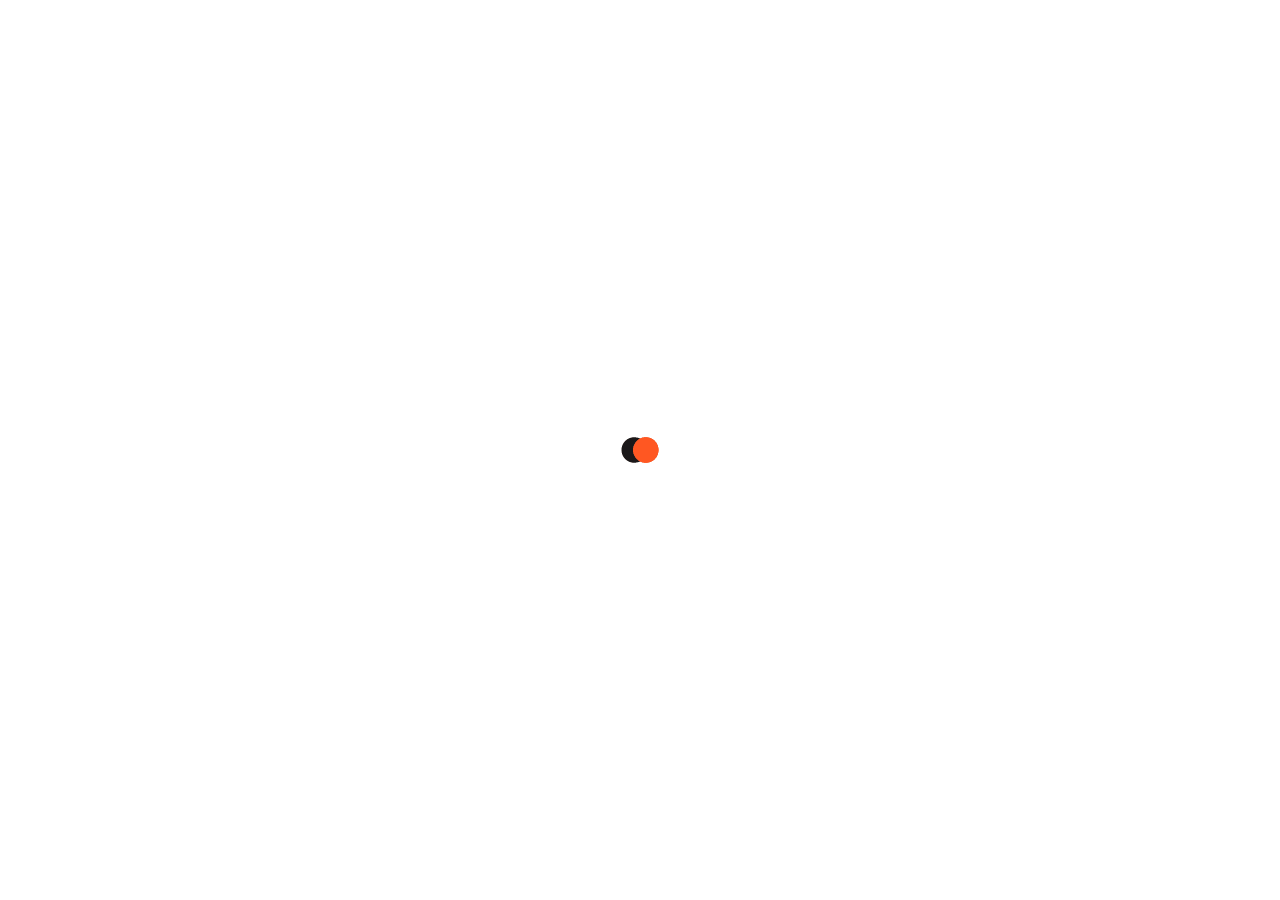
<file: index.html>
<!doctype html>
<html lang="zxx">
    
<!-- Mirrored from kiswa.net/themes/star-restaurant/orange-restaurant/menu-list.html by HTTrack Website Copier/3.x [XR&CO'2014], Tue, 02 Apr 2019 02:27:31 GMT -->
<head>
        <title>Menu List</title>
        <meta charset="utf-8">
        <meta name="viewport" content="width=device-width,initial-scale=1">
        <link rel="icon" href="images/favicon.png" type="image/x-icon">
        
        <!-- Google Fonts -->	
        <link href="https://fonts.googleapis.com/css?family=Open+Sans:400,300italic,800italic,800,700italic,700,600italic,600,400italic,300%7CRoboto+Condensed:400,400i,700,700i%7CGreat+Vibes" rel="stylesheet"> 
        
        <!-- Bootstrap Stylesheet -->	
        <link rel="stylesheet" href="css/bootstrap.min.css">
        
        <!-- Font Awesome Stylesheet -->
        <link rel="stylesheet" href="css/fontawesome-all.min.css">
            
        <!-- Custom Stylesheets -->	
        <link rel="stylesheet" href="css/style.css">
        <link rel="stylesheet" href="css/orange.css">
        
    </head>
	
    <body class="page-body">
    	
        <!--====== LOADER =====-->
        <div class="loader"></div>
        <div class="" id="loader"></div>
        
        
        
        <!--============ SIDE-NAV =============-->
        <div class="sidenav-content">
            <div id="mySidenav" class="sidenav">
                <div id="web-name">
                    <h2><span><i class="far fa-star"></i></span> <br/> <span>Salti .</span>deli</h2>             	
                    <ul class="main-menu-social list-inline list-unstyled text-center">
                        <li class="list-inline-item"><a href="#"><span><i class="fab fa-facebook-f"></i></span></a></li>
                        <li class="list-inline-item"><a href="#"><span><i class="fab fa-pinterest"></i></span></a></li>
                        <li class="list-inline-item"><a href="#"><span><i class="fab fa-dribbble"></i></span></a></li>
                        <li class="list-inline-item"><a href="#"><span><i class="fab fa-google-plus-g"></i></span></a></li>
                    </ul>  
                </div><!-- end web-name -->

                <div id="main-menu">
                    <div class="sidenav-closebtn">
                        <button class="btn btn-default" id="sidenav-close">&times;</button>
                    </div><!-- end sidenav-closebtn -->
                    
                    <div class="list-group">
                        <a href="#homepage-links" class="list-group-item" data-toggle="collapse"><span><i class="fa fa-home sidebar-icon"></i></span>Homepages<span><i class="fa fa-caret-down arrow"></i></span></a>
                        <div class="collapse sub-menu" id="homepage-links" data-parent="#main-menu">
                            <a href="restaurant.html" class="list-group-item">Restaurant</a>
                            <a href="pizza.html" class="list-group-item">Pizza</a>
                            <a href="bakery.html" class="list-group-item">Bakery</a>
                            <a href="coffee.html" class="list-group-item">Coffee</a>
                            <a href="fast-food.html" class="list-group-item">Fast Food</a>
                            <a href="ice-parlour.html" class="list-group-item">Ice Parlour</a>
                        </div><!-- end sub-menu -->
                        
                        <a href="#menu-links" class="list-group-item active" data-toggle="collapse"><span><i class="fa fa-utensils sidebar-icon"></i></span>Menu<span><i class="fa fa-caret-down arrow"></i></span></a>
                        <div class="collapse sub-menu" id="menu-links" data-parent="#main-menu">
                            <a href="menu-grid.html" class="list-group-item">Menu Grid</a>
                            <a href="#" class="list-group-item active">Menu List</a>
                            <a href="menu-detail.html" class="list-group-item">Menu Detail</a>
                        </div><!-- end sub-menu -->
                        
                        <a href="#chef-links" class="list-group-item" data-toggle="collapse"><span><i class="fa fa-users sidebar-icon"></i></span>Resturants<span><i class="fa fa-caret-down arrow"></i></span></a>
                        <div class="collapse sub-menu" id="chef-links" data-parent="#main-menu">
                            <a href="chef-1.html" class="list-group-item">Chef 1</a>
                            <a href="chef-2.html" class="list-group-item">Chef 2</a>
                        </div><!-- end sub-menu -->
                        
                        <a href="reservation.html" class="list-group-item"><span><i class="fa fa-pencil-alt sidebar-icon"></i></span>Reservation</a>
                        
                        
                        
                    </div><!-- end list-group -->
                </div><!-- end main-menu -->
            </div><!-- end mySidenav -->
        </div><!-- end sidenav-content -->

        
        <!--============ SIDE-NAV-2 =============-->
        <!-- end sidenav-content -->

        
        <!--=============== FULLSCR-NAV ==============
        <div id="fullscr-nav" class="fullscr-navigation">
            <button id="fullscr-close"><span><i class="fa fa-times"></i></span></button>
            <ul class="list-unstyled">
                <li><a href="restaurant.html"><span><i class="fullscr-nav-icon fas fa-home"></i></span>Home</a><span class="border-shape"></span></li>
                <li><a href="about-1.html"><span><i class="fullscr-nav-icon fas fa-info"></i></span>About</a><span class="border-shape"></span></li>
                <li><a href="menu-grid.html"><span><i class="fullscr-nav-icon fas fa-list-ul"></i></span>Menu</a><span class="border-shape"></span></li>
                <li><a href="gallery-2-columns.html"><span><i class="fullscr-nav-icon far fa-images"></i></span>Gallery</a><span class="border-shape"></span></li>
                <li><a href="reservation.html"><span><i class="fullscr-nav-icon far fa-edit"></i></span>Reservation</a></li>
                <li><a href="testimonials-1.html"><span><i class="fullscr-nav-icon fas fa-user"></i></span>Testimonial</a></li>
                <li><a href="contact-1.html"><span><i class="fullscr-nav-icon fas fa-phone"></i></span>Contact Us</a></li>
                <li><a href="login-1.html"><span><i class="fullscr-nav-icon fas fa-lock"></i></span>Login</a></li>
            </ul>
        </div> end fullscr-nav -->
            
            
        <!--================ SHOPPING-CART ==============-->
        <div id="shopping-cart-sidebar" class="shc-sidebar">
            <ul class="list-unstyled cart-list">
            <!--
                <li>
                    <div class="cart-item">
                        <div class="item-text dish-list-text">
                            <h4><a href="#">Breakfast-3</a></h4>
                            <p>Lorem ipsum,dolor</p>
                            <h5>Qty: <input type="number" class="form-control" min="1" value="1"> x $<span>45</span></h5>
                        </div>

                        <div class="item-img">
                            <a href="#"><img src="images/dish-breakfast-3.png" class="img-fluid" alt="cart-item-img" /></a>
                        </div>
                        
                        <h4 class="total">Total: <span>$<span>45</span></span></h4>
                        
                        <div class="item-close">
                            <button class="btn"><span><i class="fa fa-times-circle"></i></span>m</button>
                        </div>
                    </div>
                </li>
                -->
            </ul>
            
            <div class="cart-info text-right">
                <h4 class="no_cart">Item(s) : <span>0</span></h4>
                <h4 class="cart_total_price">Total Price: $<span>00.00</span></h4>
                <!--
                <a href="shopping-cart.html" class="btn btn-black">View Cart</a>-->
                <a href="checkout.html" class="btn btn-orange">Checkout</a>
            </div><!-- end cart-info -->
        </div><!-- shopping-cart-sidebar -->
            
        
        <!--============== USER-PROFILE-SIDEBAR =============-->
        <div id="user-profile-sidebar" class="user-prf-sidebar">
        	<div class="user-prf-sidebar-img text-center" style="background:url('./images/usr-prf-back-restaurant.jpg');
	background-size:cover;">
    			<div class="overlay">
                    <img src="./images/user-profile.jpg" class="img-fluid rounded-circle" alt="user-profile" />
                    <h3>-- James Anderson --</h3>
                </div><!-- end overlay -->
        	</div><!-- end user-prf-sidebar-img -->
            
            <div class="user-prf-sidebar-links">
            	<ul class="list-unstyled">
                	<li><a href="user-profile.html"><span><i class="fa fa-user"></i></span>My Profile</a></li>
                    <li><a href="edit-profile.html"><span><i class="fa fa-pencil-alt"></i></span>Edit Profile</a></li>
                    <li><a href="forget-password-1.html"><span><i class="fa fa-question"></i></span>Forget Password</a></li>
                    <li><a href="reset-password.html"><span><i class="fa fa-sync"></i></span>Reset Password</a></li>
                    <li><a href="#"><span><i class="fa fa-sign-out-alt"></i></span>Sign Out</a></li>
                </ul>
            </div><!-- end user-prf-sidebar-links -->
        </div><!-- end user-profile-sidebar -->
        
        
        <div class="canvas">
            
            <div class="overlay-black"></div>
            
            <!--========= HEADER =========-->
            <div class="header">
                <div class="fixed-header">
                    <div class="container-fluid">
                        <div class="header-logo">
                            <a href="#"><h4><span><i class="far fa-star"></i>Res</span>taurant</h4></a>
                        </div><!-- end header-logo -->
                        
                        <div class="header-links">
                            <ul class="list-unstyled list-inline">
                            	
                                <li class="list-inline-item shopping-cart"><a href="javascript:void(0)" id="shc-side-open"><span><i class="fa fa-shopping-cart"></i></span><span class="cart-badge">0</span></a></li>
                                <li class="list-inline-item user-link"><a href="javascript:void(0)" id="usr-side-open"><span><i class="fa fa-user"></i></span></a></li>
                                <li class="list-inline-item"><a href="javascript:void(0)" id="sidenav-open"><span><i class="fa fa-bars"></i></span></a></li>
                            </ul>
                        </div><!-- end header-links -->
                    </div><!-- end container-fluid -->
                </div><!-- end fixed-header -->
            </div><!-- end header -->
        
            
            <!--========= PAGE-COVER =========-->
            <div class="page-cover">
                <div class="container-fluid">
                    <h3><span class="cover-left-icon float-left"><i class="fa fa-list-ul"></i></span>Menu List<span class="cover-right-icon float-right"><i class="fa fa-list-ul"></i></span></h3>
                </div><!-- end container-fluid -->
            </div><!-- end page-cover -->
            
         
            <!--=================== PAGE-WRAPPER ================-->
            <section class="page-wrapper innerpage-section-padding">
                
                <div id="menu-page" class="menu-list">
                    <!--
                        <div style="position: fixed;left: 0px;top: 0px;width: 100%;height: 100%;z-index: 9999;background-color: brown;">
                            <h2 sty>Loading....</h2>
                        </div>
                    -->
                    <div class="container-fluid text-center menu">
                        <div class="innerpage-heading">
                            <h3>Delicious Menu</h3>
                        </div><!-- end innerpage-heading -->
                        
                        <ul class="nav nav-tabs justify-content-center">
                            <li class="nav-item"><a class="nav-link active" href="#main-dishes" data-toggle="tab">Main</a></li>
                            <li class="nav-item"><a class="nav-link" href="#lunch-dishes" data-toggle="tab">Side</a></li>
                            <li class="nav-item"><a class="nav-link" href="#dinner-dishes" data-toggle="tab">Other</a></li>
                        </ul>
                        
                        <div class="tab-content">
                                        
                            <div id="main-dishes" class="tab-pane active">
                                <ul class="list-unstyled">
                                    <!--
                                    <li>
                                        <div class="dish-list">
                                            <a href="menu-detail.html"><img src="images/dish-breakfast-1.png" class="img-fluid" alt="dish-menu" /></a>
                                            <div class="dish-list-text">
                                                <h4><a href="menu-detail.html">Breakfast-1</a></h4>
                                                <h5>$<span>45</span></h5>
                                                <p>Lorem ipsum, Dolor</p>
                                                <button class="btn">Add to cart<span><i class="fa fa-shopping-cart"></i></span></button>
                                            </div>
                                        </div>
                                    </li>
                                    -->
                                </ul>
                            </div><!-- end breakfast-dishes -->
                            
                            <div id="lunch-dishes" class="tab-pane fade">
                                <ul class="list-unstyled">
                                    <!--
                                    <li>
                                        <div class="dish-list">
                                            <a href="menu-detail.html"><img src="images/dish-lunch-1.png" class="img-fluid" alt="dish-menu" /></a>
                                            <div class="dish-list-text">
                                                <h4><a href="menu-detail.html">Lunch-1</a></h4>
                                                <h5>$<span>45</span></h5>
                                                <p>Lorem ipsum, Dolor</p>
                                                <button class="btn">Add to cart<span><i class="fa fa-shopping-cart"></i></span></button>
                                            </div>
                                        </div>
                                    </li>-->
                                    
                                </ul>
                            </div><!-- end lunch-dishes -->
                            
                            <div id="dinner-dishes" class="tab-pane fade">
                                <ul class="list-unstyled">
                                    <!--
                                    <li>
                                        <div class="dish-list">
                                            <a href="menu-detail.html"><img src="images/dish-dinner-1.png" class="img-fluid" alt="dish-menu" /></a>
                                            <div class="dish-list-text">
                                                <h4><a href="menu-detail.html">Dinner-1</a></h4>
                                                <h5>$<span>45</span></h5>
                                                <p>Lorem ipsum, Dolor</p>
                                                <button class="btn">Add to cart<span><i class="fa fa-shopping-cart"></i></span></button>
                                            </div>
                                        </div>
                                    </li>-->
                                    
                                </ul>
                            </div><!-- end dinner-dishes -->
                            
                        </div><!-- end tab-content -->
                    </div><!-- end container-fluid -->
                </div><!-- end menu-page -->
            </section><!-- end page-wrapper -->
            
            
            <!--=============== FOOTER ===============-->
            <!-- end footer -->
            
        </div><!-- end canvas -->
        
          
   		<!-- Page Scripts Starts -->
           <script src="js/jquery.min.js"></script>
           <script src="js/popper.min.js"></script>
           <script src="js/bootstrap.min.js"></script>
           <script src="js/custom-navigation.js"></script>
        <!-- Page Scripts Ends -->


        <!-- custom script -->
        <script type="text/javascript">
            //$('.dish-list-text > .btn').click(function() {
            //    var num = $('.cart-badge').text();
            //    $('.cart-badge').text(parseInt(num)+1);

            //    console.log($( event.target ).closest( "p" ));
            //});
            function cart_str(m_id, name, desc, price, img, id){

                cart = "<li>";
                cart += "<div class='cart-item'>";
                cart +=   "<div class='item-text dish-list-text'>";
                cart +=       "<h4><a href='#''>"+name+"</a></h4>";
                cart +=       "<p>"+desc+"</p>";
                cart +=       "<h5>Qty: <input type='number' class='form-control' min='1' value='1'> x "+parseInt(price)+"</h5>";
                cart +=    "</div><!-- end item-text -->:";

                cart +=   "<div class='item-img'>";
                cart +=       "<a href='#''><img src='"+img+"' class='img-fluid' alt='cart-item-img' id='hhhhh' /></a>";
                cart +=    "</div><!-- end item-img -->";
                        
                cart +=    "<h4 class='total'>Total: <span>"+price+"</span></h4>";
                        
                cart +=   "<div class='item-close cccaaass'><button class='btn' onclick='remove_cart(event, "+m_id+" , "+price+", \""+name+"\", "+id+")'><span><i class='fa fa-times-circle' id='opop'></i></span></button></div>";
                cart +="</div><!-- end cart-item -->";
                cart +="</li>";


                if(name.length>0 & id != NaN){
                    $('#shopping-cart-sidebar > ul').append(cart)

                    var num = $('.cart-badge').text();
                    $('.cart-badge').text(parseInt(num)+1);
                    $('.no_cart > span').text(parseInt($('.no_cart > span').text())+1);
                    $('.cart_total_price > span').text(parseInt($('.cart_total_price > span').text())+parseInt(price));
                    console.log(m_id, name, price, "1");
                    saveCart_LS(m_id, name, price, "1");
                }
                
            }
            

            function remove_cart(event,m_id, price, name, id){
                $( event.target ).parent().parent().parent().parent().parent().remove();
                var num = $('.cart-badge').text();
                $('.cart-badge').text(parseInt(num)-1);
                $('.no_cart > span').text(parseInt($('.no_cart > span').text())-1);
                $('.cart_total_price > span').text(parseInt($('.cart_total_price > span').text())-parseInt(price));
                console.log(m_id+"_"+id);
                if(id == NaN){
                    console.log("is NaN");
                }
                removeCart_LS(m_id+"_"+id);
            }
        </script>
        <!-- end of custom script -->

        <script type="text/javascript">

            function load(id, img_url, name, price, category){
                str = "<li>";
                    str += "<div class='dish-list'>";
                    str +=     "<a href='#'><img src='https://intijarestaurant.herokuapp.com"+img_url+"/' class='img-fluid' alt='dish-menu' /></a>";
                    str +=     "<div class='dish-list-text'>";
                    str +=     "<h4><a href='#'>"+name+"</a></h4>";
                    str +=     "<h5>$<span>"+price+"</span></h5>";
                    str +=     "<p>Meal id:<span>"+id+"</span></p>";
                    str +=     "<button class='btn'>Add to cart<span><i class='fa fa-shopping-cart'></i></span></button>";
                    str +=     "</div><!-- end dish-list-text -->";
                    str +=     "</div><!-- end dish-list -->";
                    str +=     "</li>";

                    if(category==1){
                        $('#main-dishes > .list-unstyled').append(str)
                    }else if(category==2){
                        $('#lunch-dishes > .list-unstyled').append(str)
                    }else if(category==3){
                        $('#dinner-dishes > .list-unstyled').append(str)
                    }
            }
            
            function saveCart_LS(id, title, price, quantity){
                if(localStorage.counter){
                    //localStorage.counter = 0;
                    localStorage.counter = Number(localStorage.counter)+1;
                    cart_arr = localStorage.cart.split(",");
                    cart_id = localStorage.cart_id.split(",");
                }else{
                    cart_arr = [];
                    cart_id = [];
                    localStorage.counter = 1;
                    localStorage.cart = ""
                    localStorage.cart_id = ""
                }
                str = localStorage.counter+"#"+title+"#"+price+"#"+quantity.split("#");
                //localStorage.cart = id+"#"+title+"#"+price+"#"+quantity;
                cart_arr.push(str);
                localStorage.cart = cart_arr.join(",");

                cart_id.push(id+"_"+localStorage.counter);
                localStorage.cart_id = cart_id.join(",");
            }
            function removeCart_LS(id){
                //localStorage.removeItem(""+id+"");
                cart_id = localStorage.cart_id.split(",");
                console.log(id);
                console.log(999);
                for (i = 0; i < cart_id.length; i++) {
                    if(cart_id[i]==id){
                        cart_id.splice(i,1);
                        console.log(cart_id);
                    }
                } 
                localStorage.cart_id=cart_id.join(",")
                console.log(cart_id.join(","));
            }
            function showCart_LS(id){
                cart_arr = localStorage.split(",");
            }
        </script>

<script>
        $( document ).ready(function() {
            console.log( "ready!" );
            //setup storage
            if(localStorage.counter){

            }else{
                localStorage.counter = 1;
                localStorage.cart = ""
                localStorage.cart_id = ""
            }

            //get data
        //$.getJSON("https://intijarestaurant.herokuapp.com/restaurant/")
        //$('.loader').css('display', 'block')
        $("#loader").addClass("loader");
        $.getJSON("https://intijarestaurant.herokuapp.com/restaurant/")
                .done(function(result) {
                for (const element in result.meal) {
                    obj = result.meal[element];
                    //console.log(obj.name+" "+obj.img+" "+obj.category+" "+obj.price);
                    id = obj.id
                    name = obj.name;
                    img_url = obj.img;
                    category = obj.category;
                    price = obj.price;
                    load(id, img_url, name, price, category);
                    $('.loader').css('display', 'none')
                }
                $( '.dish-list-text > .btn' ).on( "click", function( event ) {
                    id = $( event.target ).parent().find('p span').text();
                    counter = Number(localStorage.counter)+1;
                    if(counter==NaN){
                        console.log("is NaN +++++++++++++++++++++++++++++++**********");
                    }
                    if(id != NaN){
                        name = $( event.target ).parent().find('h4').text();
                        price = $( event.target ).parent().find('h5 span').text();
                        desc = $( event.target ).parent().find('p').text();
                        img = $( event.target ).parent().parent().find('a img').attr("src");
                        console.log(name, desc, price, img);
                        counter = Number(localStorage.counter)+1;
                        cart_str(id, name, desc, price, img, counter)
                    }else{
                        console.log("is NaN cart");
                    }
                
                });
            });
        });

       
    </script>
    
    </body>

<!-- Mirrored from kiswa.net/themes/star-restaurant/orange-restaurant/menu-list.html by HTTrack Website Copier/3.x [XR&CO'2014], Tue, 02 Apr 2019 02:27:31 GMT -->
</html>
</file>
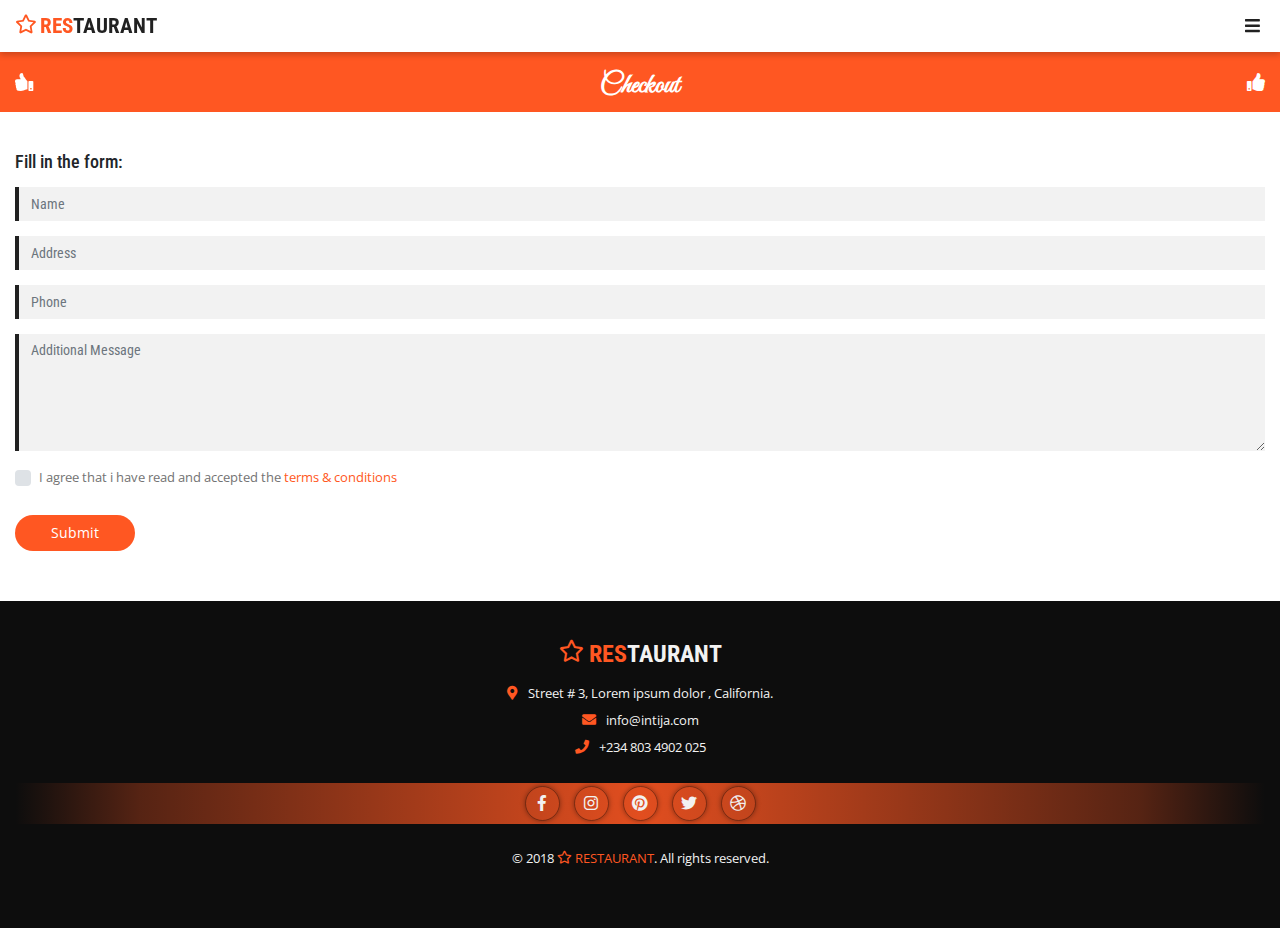
<file: checkout.html>
<!doctype html>
<html lang="zxx">
    
<!-- Mirrored from kiswa.net/themes/star-restaurant/orange-restaurant/checkout.html by HTTrack Website Copier/3.x [XR&CO'2014], Tue, 02 Apr 2019 02:28:43 GMT -->
<head>
        <title>Checkout</title>
        <meta charset="utf-8">
        <meta name="viewport" content="width=device-width,initial-scale=1">
        <link rel="icon" href="images/favicon.png" type="image/x-icon">
        
        <!-- Google Fonts -->	
        <link href="https://fonts.googleapis.com/css?family=Open+Sans:400,300italic,800italic,800,700italic,700,600italic,600,400italic,300%7CRoboto+Condensed:400,400i,700,700i%7CGreat+Vibes" rel="stylesheet"> 
        
        <!-- Bootstrap Stylesheet -->	
        <link rel="stylesheet" href="css/bootstrap.min.css">
        
        <!-- Font Awesome Stylesheet -->
        <link rel="stylesheet" href="css/fontawesome-all.min.css">
            
        <!-- Custom Stylesheets -->	
        <link rel="stylesheet" href="css/style.css">
        <link rel="stylesheet" href="css/orange.css">
        
        <!--Date-Picker Stylesheet-->
        <link rel="stylesheet" href="css/datepicker.css">
    </head>
	
    <body class="page-body">
    	
        <!--====== LOADER =====-->
        <div class="loader"></div>
        
        
        <!--============ SIDE-NAV =============-->
        <div class="sidenav-content">
            <div id="mySidenav" class="sidenav">
                <div id="web-name">
                    <h2><span><i class="far fa-star"></i></span> <br/> <span>Res</span>taurant</h2>             	
                    <ul class="main-menu-social list-inline list-unstyled text-center">
                        <li class="list-inline-item"><a href="#"><span><i class="fab fa-facebook-f"></i></span></a></li>
                        <li class="list-inline-item"><a href="#"><span><i class="fab fa-pinterest"></i></span></a></li>
                        <li class="list-inline-item"><a href="#"><span><i class="fab fa-dribbble"></i></span></a></li>
                        <li class="list-inline-item"><a href="#"><span><i class="fab fa-google-plus-g"></i></span></a></li>
                    </ul>  
                </div><!-- end web-name -->

                <div id="main-menu">
                    <div class="sidenav-closebtn">
                        <button class="btn btn-default" id="sidenav-close">&times;</button>
                    </div><!-- end sidenav-closebtn -->
                    
                    <div class="list-group">
                        <a href="#homepage-links" class="list-group-item" data-toggle="collapse"><span><i class="fa fa-home sidebar-icon"></i></span>Homepages<span><i class="fa fa-caret-down arrow"></i></span></a>
                        <div class="collapse sub-menu" id="homepage-links" data-parent="#main-menu">
                            <a href="#" class="list-group-item">Restaurant</a>
                            <a href="#" class="list-group-item">Pizza</a>
                            <a href="#" class="list-group-item">Bakery</a>
                            <a href="#" class="list-group-item">Coffee</a>
                            <a href="#" class="list-group-item">Fast Food</a>
                            <a href="#" class="list-group-item">Ice Parlour</a>
                        </div><!-- end sub-menu -->
                        
                        <a href="#menu-links" class="list-group-item" data-toggle="collapse"><span><i class="fa fa-utensils sidebar-icon"></i></span>Menu<span><i class="fa fa-caret-down arrow"></i></span></a>
                        <div class="collapse sub-menu" id="menu-links" data-parent="#main-menu">
                            <a href="#" class="list-group-item">Menu Grid</a>
                            <a href="#" class="list-group-item">Menu List</a>
                            <a href="#" class="list-group-item">Menu Detail</a>
                        </div><!-- end sub-menu -->
                        
                        <a href="#chef-links" class="list-group-item" data-toggle="collapse"><span><i class="fa fa-users sidebar-icon"></i></span>Chef<span><i class="fa fa-caret-down arrow"></i></span></a>
                        <div class="collapse sub-menu" id="chef-links" data-parent="#main-menu">
                            <a href="#" class="list-group-item">Chef 1</a>
                            <a href="#" class="list-group-item">Chef 2</a>
                        </div><!-- end sub-menu -->
                        
                        <a href="#" class="list-group-item"><span><i class="fa fa-pencil-alt sidebar-icon"></i></span>Reservation</a>
                        
                        <a href="#gallery-links" class="list-group-item" data-toggle="collapse"><span><i class="fa fa-images sidebar-icon"></i></span>Gallery<span><i class="fa fa-caret-down arrow"></i></span></a>
                        <div class="collapse sub-menu" id="gallery-links" data-parent="#main-menu">
                            <a href="#" class="list-group-item">Gallery 1-Column</a>
                            <a href="#" class="list-group-item">Gallery 2-Columns</a>
                            <a href="#" class="list-group-item">Gallery Masonry</a>
                        </div><!-- end sub-menu -->
                        
                        <a href="#user-links" class="list-group-item" data-toggle="collapse"><span><i class="fa fa-user sidebar-icon"></i></span>User<span><i class="fa fa-caret-down arrow"></i></span></a>
                        <div class="collapse sub-menu" id="user-links" data-parent="#main-menu">
                            <a href="#" class="list-group-item">User Profile</a>
                            <a href="#" class="list-group-item">Edit Profile</a>
                            <a href="#" class="list-group-item">Reset Password</a>
                        </div><!-- end sub-menu -->
                        
                        <a href="#shop-links" class="list-group-item active" data-toggle="collapse"><span><i class="fa fa-shopping-cart sidebar-icon"></i></span>Shop<span><i class="fa fa-caret-down arrow"></i></span></a>
                        <div class="collapse sub-menu" id="shop-links" data-parent="#main-menu">
                            <a href="#" class="list-group-item">Shopping Cart</a>
                            <a href="#" class="list-group-item active">Checkout</a>
                            <a href="#" class="list-group-item">Order History</a>
                        </div><!-- end sub-menu -->
                        
                        <a href="#features-links" class="list-group-item" data-toggle="collapse"><span><i class="fa fa-puzzle-piece sidebar-icon"></i></span>Features<span><i class="fa fa-caret-down arrow"></i></span></a>
                        <div class="collapse sub-menu mega-sub-menu" id="features-links" data-parent="#main-menu">
                            <a href="#header-style-links" class="list-group-item" data-toggle="collapse">Header<span><i class="fa fa-caret-down arrow"></i></span></a>
                            <div class="collapse sub-menu mega-sub-menu-links" id="header-style-links">
                            	<a href="#" class="list-group-item">Header 1</a>
                                <a href="#" class="list-group-item">Header 2</a>
                                <a href="#" class="list-group-item">Header 3</a>
                            </div>
                            <a href="#page-title-style-links" class="list-group-item" data-toggle="collapse">Page Title<span><i class="fa fa-caret-down arrow"></i></span></a>
                            <div class="collapse sub-menu mega-sub-menu-links" id="page-title-style-links">
                            	<a href="#" class="list-group-item">Page Cover 1</a>
                                <a href="#" class="list-group-item">Page Cover 2</a>
                                <a href="#" class="list-group-item">Page Cover 3</a>
                                <a href="#" class="list-group-item">Page Cover 4</a>
                                <a href="#" class="list-group-item">Page Cover 5</a>
                            </div>
                            <a href="#footer-style-links" class="list-group-item" data-toggle="collapse">Footer<span><i class="fa fa-caret-down arrow"></i></span></a>
                            <div class="collapse sub-menu mega-sub-menu-links" id="footer-style-links">
                            	<a href="#" class="list-group-item">Footer 1</a>
                                <a href="#" class="list-group-item">Footer 2</a>
                                <a href="#" class="list-group-item">Footer 3</a>
                            </div>
                            <a href="#form-style-links" class="list-group-item" data-toggle="collapse">Forms<span><i class="fa fa-caret-down arrow"></i></span></a>
                            <div class="collapse sub-menu mega-sub-menu-links" id="form-style-links">
                            	<a href="#" class="list-group-item">Login 1</a>
                                <a href="#" class="list-group-item">Login 2</a>
                       			<a href="#" class="list-group-item">Register 1</a>
                                <a href="#" class="list-group-item">Register 2</a>
                                <a href="#" class="list-group-item">Forget Password 1</a>
                                <a href="#" class="list-group-item">Forget Password 2</a>
                            </div>
                        </div><!-- end sub-menu -->
                        
                        <a href="#pages-links" class="list-group-item" data-toggle="collapse"><span><i class="fa fa-clone sidebar-icon"></i></span>Pages<span><i class="fa fa-caret-down arrow"></i></span></a>
                        <div class="collapse sub-menu" id="pages-links" data-parent="#main-menu">
                            <a href="#" class="list-group-item">About Us 1</a>
                        </div><!-- end sub-menu -->
                        
                        <a href="#navigation-links" class="list-group-item" data-toggle="collapse"><span><i class="fa fa-list-ul sidebar-icon"></i></span>Navigations<span><i class="fa fa-caret-down arrow"></i></span></a>
                        <div class="collapse sub-menu" id="navigation-links" data-parent="#main-menu">
                            <a href="#" class="list-group-item">Sidebar Navigation</a>
                            <a href="javascript:void(0)" id="sidenav-2-open" class="list-group-item">Sidebar Navigation 2</a>
                            <a href="javascript:void(0)" id="fullscr-open" class="list-group-item">FullScreen Navigation</a>
                        </div><!-- end sub-menu -->
                        
                        <a href="#contact-links" class="list-group-item" data-toggle="collapse"><span><i class="fa fa-phone sidebar-icon"></i></span>Contact Us<span><i class="fa fa-caret-down arrow"></i></span></a>
                        <div class="collapse sub-menu" id="contact-links" data-parent="#main-menu">
                            <a href="#" class="list-group-item">Contact Us 1</a>
                            <a href="#" class="list-group-item">Contact Us 2</a>
                        </div><!-- end sub-menu -->
                        
                    </div><!-- end list-group -->
                </div><!-- end main-menu -->
            </div><!-- end mySidenav -->
        </div><!-- end sidenav-content -->

        
        <!--============ SIDE-NAV-2 =============-->
        <div class="sidenav-content">
            <div class="sidenav-2 sidenav-pane">
                <div class="sidenav-2-top clearfix">
                    <ul class="list-inline list-unstyled">
                        <li class="list-inline-item float-left"><h4><span><i class="far fa-star"></i></span><span>Res</span>taurant</h4> </li>
                        <li class="list-inline-item float-right"><button class="btn btn-default" id="sidenav-2-close">&times;</button></li>
                    </ul>  
                </div><!-- end web-name -->
				
                <div class="sidenav-2-user text-center">
                    <img src="images/user-profile.jpg" class="img-fluid rounded-circle" alt="user-profile" />
                    <h3>James Anderson</h3>
                </div><!-- end user-prf-sidebar-img -->
            
                <div class="white-menu">
                    
                    <div class="list-group">
                        <a href="#homepage-links-2" class="list-group-item" data-toggle="collapse"><span><i class="fa fa-home sidebar-icon"></i></span>Homepages<span><i class="fa fa-caret-down arrow"></i></span></a>
                        <div class="collapse sub-menu" id="homepage-links-2" data-parent=".white-menu">
                            <a href="#" class="list-group-item">Restaurant</a>
                            <a href="#" class="list-group-item">Pizza</a>
                            <a href="#" class="list-group-item">Bakery</a>
                        </div><!-- end sub-menu -->
                        
                        <a href="#menu-links-2" class="list-group-item" data-toggle="collapse"><span><i class="fa fa-utensils sidebar-icon"></i></span>Menu<span><i class="fa fa-caret-down arrow"></i></span></a>
                        <div class="collapse sub-menu" id="menu-links-2" data-parent=".white-menu">
                            <a href="#" class="list-group-item">Menu Grid</a>
                            <a href="#" class="list-group-item">Menu List</a>
                            <a href="#" class="list-group-item">Menu Detail</a>
                        </div><!-- end sub-menu -->
                        
                        <a href="#chef-links-2" class="list-group-item" data-toggle="collapse"><span><i class="fa fa-users sidebar-icon"></i></span>Chef<span><i class="fa fa-caret-down arrow"></i></span></a>
                        <div class="collapse sub-menu" id="chef-links-2" data-parent=".white-menu">
                            <a href="#" class="list-group-item">Chef 1</a>
                            <a href="#" class="list-group-item">Chef 2</a>
                        </div><!-- end sub-menu -->
                        
                        <a href="#" class="list-group-item"><span><i class="fa fa-pencil-alt sidebar-icon"></i></span>Reservation</a>
                        
                        <a href="#gallery-links-2" class="list-group-item" data-toggle="collapse"><span><i class="fa fa-images sidebar-icon"></i></span>Gallery<span><i class="fa fa-caret-down arrow"></i></span></a>
                        <div class="collapse sub-menu" id="gallery-links-2" data-parent=".white-menu">
                            <a href="#" class="list-group-item">Gallery 1-Column</a>
                            <a href="#" class="list-group-item">Gallery 2-Columns</a>
                            <a href="#" class="list-group-item">Gallery Masonry</a>
                        </div><!-- end sub-menu -->
                        
                        <a href="#user-links-2" class="list-group-item" data-toggle="collapse"><span><i class="fa fa-user sidebar-icon"></i></span>User<span><i class="fa fa-caret-down arrow"></i></span></a>
                        <div class="collapse sub-menu" id="user-links-2" data-parent=".white-menu">
                            <a href="#" class="list-group-item">User Profile</a>
                            <a href="#" class="list-group-item">Edit Profile</a>
                            <a href="#" class="list-group-item">Reset Password</a>
                        </div><!-- end sub-menu -->
                        
                        <a href="#shop-links-2" class="list-group-item active" data-toggle="collapse"><span><i class="fa fa-shopping-cart sidebar-icon"></i></span>Shop<span><i class="fa fa-caret-down arrow"></i></span></a>
                        <div class="collapse sub-menu" id="shop-links-2" data-parent=".white-menu">
                            <a href="#" class="list-group-item">Shopping Cart</a>
                            <a href="#" class="list-group-item active">Checkout</a>
                            <a href="#" class="list-group-item">Order History</a>
                        </div><!-- end sub-menu -->
                        
                        <a href="#features-links-2" class="list-group-item" data-toggle="collapse"><span><i class="fa fa-puzzle-piece sidebar-icon"></i></span>Features<span><i class="fa fa-caret-down arrow"></i></span></a>
                        <div class="collapse sub-menu mega-sub-menu" id="features-links-2" data-parent=".white-menu">
                            <a href="#header-style-links-2" class="list-group-item" data-toggle="collapse">Header<span><i class="fa fa-caret-down arrow"></i></span></a>
                            <div class="collapse sub-menu mega-sub-menu-links" id="header-style-links-2">
                            	<a href="#" class="list-group-item">Header 1</a>
                                <a href="#" class="list-group-item">Header 2</a>
                                <a href="#" class="list-group-item">Header 3</a>
                            </div>
                            <a href="#page-title-style-links-2" class="list-group-item" data-toggle="collapse">Page Title<span><i class="fa fa-caret-down arrow"></i></span></a>
                            <div class="collapse sub-menu mega-sub-menu-links" id="page-title-style-links-2">
                            	<a href="#" class="list-group-item">Page Cover 1</a>
                                <a href="#" class="list-group-item">Page Cover 2</a>
                                <a href="#" class="list-group-item">Page Cover 3</a>
                                <a href="#" class="list-group-item">Page Cover 4</a>
                                <a href="#" class="list-group-item">Page Cover 5</a>
                            </div>
                            <a href="#footer-style-links-2" class="list-group-item" data-toggle="collapse">Footer<span><i class="fa fa-caret-down arrow"></i></span></a>
                            <div class="collapse sub-menu mega-sub-menu-links" id="footer-style-links-2">
                            	<a href="#" class="list-group-item">Footer 1</a>
                                <a href="#" class="list-group-item">Footer 2</a>
                                <a href="#" class="list-group-item">Footer 3</a>
                            </div>
                            <a href="#form-style-links-2" class="list-group-item" data-toggle="collapse">Forms<span><i class="fa fa-caret-down arrow"></i></span></a>
                            <div class="collapse sub-menu mega-sub-menu-links" id="form-style-links-2">
                            	<a href="#" class="list-group-item">Login 1</a>
                                <a href="#" class="list-group-item">Login 2</a>
                       			<a href="#" class="list-group-item">Register 1</a>
                                <a href="#" class="list-group-item">Register 2</a>
                                <a href="#" class="list-group-item">Forget Password 1</a>
                                <a href="#" class="list-group-item">Forget Password 2</a>
                            </div>
                        </div><!-- 
                        
                        <a href="#pages-links-2" class="list-group-item" data-toggle="collapse"><span><i class="fa fa-clone sidebar-icon"></i></span>Pages<span><i class="fa fa-caret-down arrow"></i></span></a>
                        <div class="collapse sub-menu" id="pages-links-2" data-parent=".white-menu">
                            <a href="about-1.html" class="list-group-item">About Us 1</a>
                            <a href="about-2.html" class="list-group-item">About Us 2</a>
                            <a href="services-1.html" class="list-group-item">Services 1</a>
                            <a href="services-2.html" class="list-group-item">Services 2</a>
                            <a href="testimonials-1.html" class="list-group-item">Testimonials 1</a>
                            <a href="testimonials-2.html" class="list-group-item">Testimonials 2</a>
                            <a href="error-page-1.html" class="list-group-item">Error Page 1</a>
                            <a href="error-page-2.html" class="list-group-item">Error Page 2</a>
                            <a href="coming-soon-1.html" class="list-group-item">Coming Soon 1</a>
                            <a href="coming-soon-2.html" class="list-group-item">Coming Soon 2</a>
                            <a href="blog.html" class="list-group-item">Blog List</a>
                            <a href="blog-detail.html" class="list-group-item">Blog Detail</a>
                            <a href="pricing-1.html" class="list-group-item">Pricing 1</a>
                            <a href="pricing-2.html" class="list-group-item">Pricing 2</a>
                            <a href="faq-1.html" class="list-group-item">FAQ 1</a>
                            <a href="faq-2.html" class="list-group-item">FAQ 2</a>
                        </div>end sub-menu -->
                        
                        <a href="#navigation-links-2" class="list-group-item" data-toggle="collapse"><span><i class="fa fa-list-ul sidebar-icon"></i></span>Navigations<span><i class="fa fa-caret-down arrow"></i></span></a>
                        <div class="collapse sub-menu" id="navigation-links-2" data-parent=".white-menu">
                            <a href="javascript:void(0)" class="sidenav-open list-group-item">Sidebar Navigation</a>
                            <a href="#" class="list-group-item">Sidebar Navigation 2</a>
                            <a href="javascript:void(0)" class="fullscr-open list-group-item">FullScreen Navigation</a>
                        </div><!-- end sub-menu -->
                        
                        <a href="#contact-links-2" class="list-group-item" data-toggle="collapse"><span><i class="fa fa-phone sidebar-icon"></i></span>Contact Us<span><i class="fa fa-caret-down arrow"></i></span></a>
                        <div class="collapse sub-menu" id="contact-links-2" data-parent=".white-menu">
                            <a href="#" class="list-group-item">Contact Us 1</a>
                            <a href="#" class="list-group-item">Contact Us 2</a>
                        </div><!-- end sub-menu -->
                        
                    </div><!-- end list-group -->
                </div><!-- end main-menu -->
            </div><!-- end mySidenav -->
        </div><!-- end sidenav-content -->
        
        
       <!--=============== FULLSCR-NAV ==============-->
        <div id="fullscr-nav" class="fullscr-navigation">
            <button id="fullscr-close"><span><i class="fa fa-times"></i></span></button>
            <ul class="list-unstyled">
                <li><a href="#"><span><i class="fullscr-nav-icon fas fa-home"></i></span>Home</a><span class="border-shape"></span></li>
                <li><a href="#"><span><i class="fullscr-nav-icon fas fa-info"></i></span>About</a><span class="border-shape"></span></li>
                <li><a href="#"><span><i class="fullscr-nav-icon fas fa-list-ul"></i></span>Menu</a><span class="border-shape"></span></li>
                <li><a href="#"><span><i class="fullscr-nav-icon far fa-images"></i></span>Gallery</a><span class="border-shape"></span></li>
                <li><a href="#"><span><i class="fullscr-nav-icon far fa-edit"></i></span>Reservation</a></li>
                <li><a href="#"><span><i class="fullscr-nav-icon fas fa-user"></i></span>Testimonial</a></li>
                <li><a href="#"><span><i class="fullscr-nav-icon fas fa-phone"></i></span>Contact Us</a></li>
                <li><a href="#"><span><i class="fullscr-nav-icon fas fa-lock"></i></span>Login</a></li>
            </ul>
        </div><!-- end fullscr-nav -->
            
            
        <!--================ SHOPPING-CART ==============-->
        <div id="shopping-cart-sidebar" class="shc-sidebar">
            <ul class="list-unstyled cart-list">
                <!--
                <li>
                    <div class="cart-item">
                        <div class="item-text dish-list-text">
                            <h4><a href="#">Breakfast-3</a></h4>
                            <p>Lorem ipsum,dolor</p>
                            <h5>Qty: <input type="number" class="form-control" min="1" value="1"> x $45</h5>
                        </div>

                        <div class="item-img">
                            <a href="#"><img src="images/dish-breakfast-3.png" class="img-fluid" alt="cart-item-img" /></a>
                        </div>
                        
                        <h4 class="total">Total: <span>$45</span></h4>
                        
                        <div class="item-close">
                            <button class="btn"><span><i class="fa fa-times-circle"></i></span></button>
                        </div>
                    </div>
                </li>-->
                
            </ul>
            
            <div class="cart-info text-right">
                <h4>Item(s) : <span>0</span></h4>
                <h4>Total Price: <span>$00.00</span></h4>
                <a href="checkout.html" class="btn btn-orange">Checkout</a>
            </div><!-- end cart-info -->
        </div><!-- shopping-cart-sidebar -->
            
        
        <!--============== USER-PROFILE-SIDEBAR =============-->
        <div id="user-profile-sidebar" class="user-prf-sidebar">
        	<div class="user-prf-sidebar-img text-center" style="background:url('images/usr-prf-back-restaurant.jpg');
	background-size:cover;">
    			<div class="overlay">
                    <img src="images/user-profile.jpg" class="img-fluid rounded-circle" alt="user-profile" />
                    <h3>-- James Anderson --</h3>
                </div><!-- end overlay -->
        	</div><!-- end user-prf-sidebar-img -->
            
            <div class="user-prf-sidebar-links">
            	<ul class="list-unstyled">
                	<li><a href="user-profile.html"><span><i class="fa fa-user"></i></span>My Profile</a></li>
                    <li><a href="edit-profile.html"><span><i class="fa fa-pencil-alt"></i></span>Edit Profile</a></li>
                    <li><a href="forget-password-1.html"><span><i class="fa fa-question"></i></span>Forget Password</a></li>
                    <li><a href="reset-password.html"><span><i class="fa fa-sync"></i></span>Reset Password</a></li>
                    <li><a href="#"><span><i class="fa fa-sign-out-alt"></i></span>Sign Out</a></li>
                </ul>
            </div><!-- end user-prf-sidebar-links -->
        </div><!-- end user-profile-sidebar -->
        
        
        <div class="canvas">
            
            <div class="overlay-black"></div>
            
            <!--========= HEADER =========-->
            <div class="header">
                <div class="fixed-header">
                    <div class="container-fluid">
                        <div class="header-logo">
                            <a href="index.html"><h4><span><i class="far fa-star"></i>Res</span>taurant</h4></a>
                        </div><!-- end header-logo -->
                        
                        <div class="header-links">
                            <ul class="list-unstyled list-inline">
                            	<!--
                                <li class="list-inline-item shopping-cart"><a href="javascript:void(0)" id="shc-side-open"><span><i class="fa fa-shopping-cart"></i></span><span class="cart-badge">2</span></a></li>
                                <li class="list-inline-item user-link"><a href="javascript:void(0)" id="usr-side-open"><span><i class="fa fa-user"></i></span></a></li>
                                -->
                                <li class="list-inline-item"><a href="javascript:void(0)" id="sidenav-open"><span><i class="fa fa-bars"></i></span></a></li>
                            </ul>
                        </div><!-- end header-links -->
                    </div><!-- end container-fluid -->
                </div><!-- end fixed-header -->
            </div><!-- end header -->
            
            
            <!--========= PAGE-COVER =========-->
            <div class="page-cover">
                <div class="container-fluid">
                    <h3><span class="cover-left-icon float-left"><i class="fa fa-thumbs-up"></i></span>Checkout<span class="cover-right-icon float-right"><i class="fa fa-thumbs-up"></i></span></h3>
                </div><!-- end container-fluid -->
            </div><!-- end page-cover -->
            
         
            <!--=================== PAGE-WRAPPER ================-->
            <section class="page-wrapper innerpage-section-padding">
                <div id="checkout-page" >
                    <div class="container-fluid">
                        
                        <form id="customer_form" class="custom-form"> 
                            <h4>Fill in the form:</h4>
                            <div class="form-group">
                                 <input type="text" id="name" class="form-control" placeholder="Name"  required/>
                            </div>
        
                            <div class="form-group">
                                 <input type="text" id="address" class="form-control" placeholder="Address"  required/>
                            </div>
                            
                            <div class="form-group">
                                 <input type="text" id="phone" class="form-control" placeholder="Phone"  required/>
                            </div>
                            
                            
                            
                            <div class="form-group">
                                <textarea class="form-control" id="additional_msg" rows="5" placeholder="Additional Message"></textarea>
                            </div>
                            
                            <div class="form-group">
                                <div class="custom-control custom-checkbox">
                                    <input type="checkbox" class="custom-control-input" id="customCheck">
                                    <label class="custom-control-label" for="customCheck">I agree that i have read and accepted the <a href="#">terms & conditions</a></label>
                                </div>
                            </div>
                            
                            <button class="btn btn-orange btn-radius">Submit</button>
                        </form>
                    </div><!-- end container-fluid -->
                </div><!-- end checkout-page -->
            </section><!-- end page-wrapper -->
            
            
            <!--=============== FOOTER ===============-->
            <section id="footer" class="section-padding"> 
                <div class="container-fluid text-center">
                    <h3><span><i class="far fa-star"></i>Res</span>taurant</h3>
                    <ul class="footer-contact list-unstyled">
                        <li><span><i class="fa fa-map-marker-alt"></i></span>Street # 3, Lorem ipsum dolor , California. </li>
                        <li><span><i class="fa fa-envelope"></i></span>info@intija.com</li>
                        <li><span><i class="fa fa-phone"></i></span>+234 803 4902 025</li>
                    </ul>
      
                    <ul class="footer-social list-unstyled list-inline">
                        <li class="list-inline-item"><a href="#"><span><i class="fab fa-facebook-f"></i></span></a></li>
                        <li class="list-inline-item"><a href="#"><span><i class="fab fa-instagram"></i></span></a></li>
                        <li class="list-inline-item"><a href="#"><span><i class="fab fa-pinterest"></i></span></a></li>
                        <li class="list-inline-item"><a href="#"><span><i class="fab fa-twitter"></i></span></a></li>
                        <li class="list-inline-item"><a href="#"><span><i class="fab fa-dribbble"></i></span></a></li>
                    </ul>
                    <p class="copyright">© 2018 <a href="#"><span><i class="far fa-star"></i></span>Restaurant</a>. All rights reserved.</p>
                </div><!-- end container-fluid -->
            </section><!-- end footer -->
            
        </div><!-- end canvas -->
        
        
   		<!-- Page Scripts Starts -->
        <script src="js/jquery.min.js"></script>
        <script src="js/popper.min.js"></script>
        <script src="js/bootstrap.min.js"></script>
        <script src="js/bootstrap-datepicker.js"></script>
        <script src="js/custom-navigation.js"></script>
        <script src="js/custom-date-picker.js"></script>
        <!-- Page Scripts Ends -->

        <script>
            $("#customer_form").submit(function(event){
                event.preventDefault();
                if(localStorage.cart_id){
                    name = $('#name').val();
                    address = $('#address').val();
                    phone = $('#phone').val();
                    additional = $('#additional_msg').val();
                    cart_id = localStorage.cart_id.split(",");
                    str = [];
                    for (i = 0; i < cart_id.length; i++) {
                        str.push(cart_id[i].split("_")[0]);
                    } 
                    meal_id = str;
                    $.post( "https://intijarestaurant.herokuapp.com/restaurant/order/", {'name': name, 'address':address, 'phone':phone, 'additional':additional,'meal_id':JSON.stringify(meal_id) })
                    .done(function( data ) {
                        alert( data.message );
                        $('#name').val("");
                        $('#address').val("");
                        $('#phone').val("");
                        $('#additional_msg').val("");
                        localStorage.counter = 1;
                        localStorage.cart = ""
                        localStorage.cart_id = ""
                    });
                }else{
                    alert("please add something to ur cart");
                }
            });

            
        </script>

    
    </body>

<!-- Mirrored from kiswa.net/themes/star-restaurant/orange-restaurant/checkout.html by HTTrack Website Copier/3.x [XR&CO'2014], Tue, 02 Apr 2019 02:28:43 GMT -->
</html>
</file>
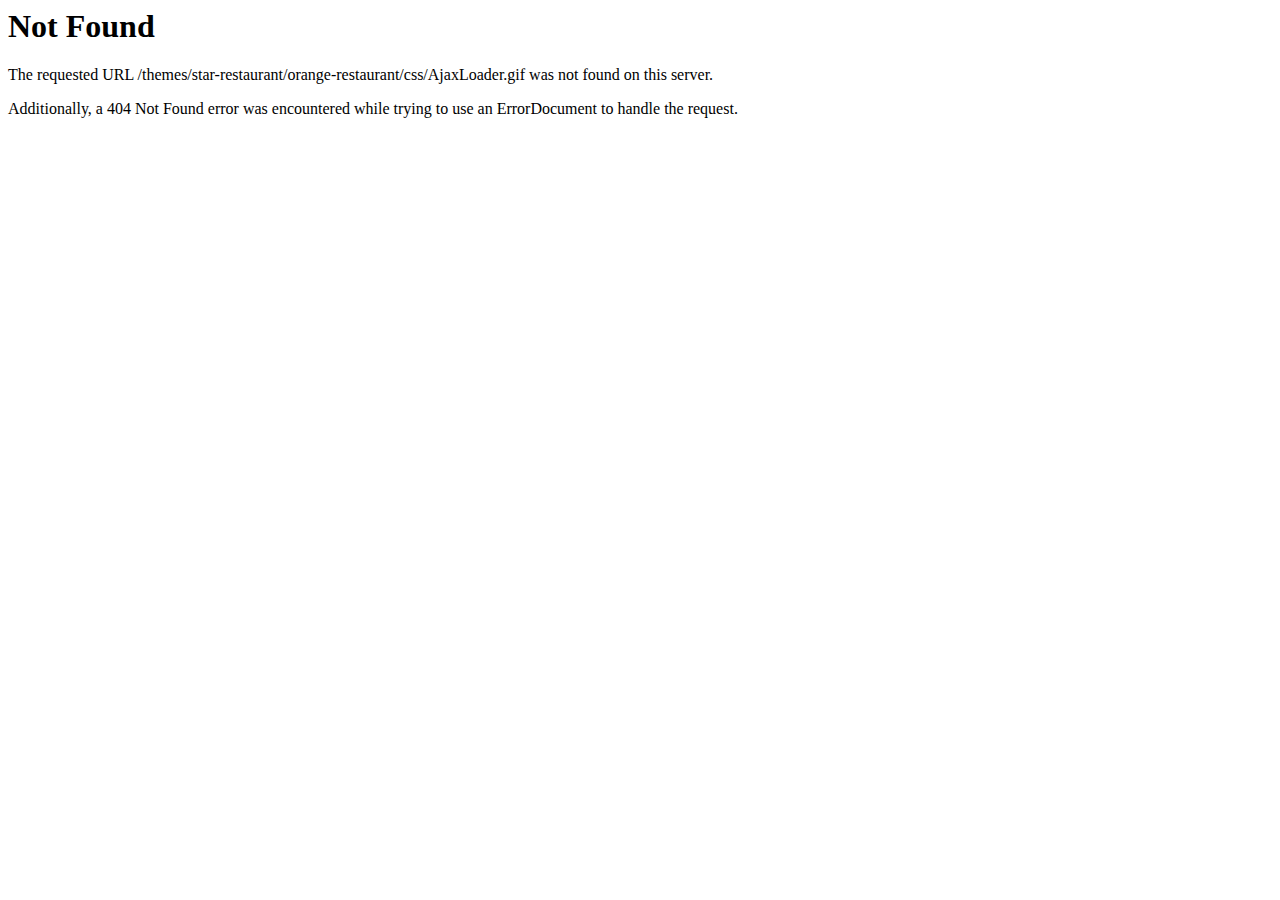
<file: css/AjaxLoader.html>
<!DOCTYPE HTML PUBLIC "-//IETF//DTD HTML 2.0//EN">
<html><head>
<title>404 Not Found</title>
</head><body>
<h1>Not Found</h1>
<p>The requested URL /themes/star-restaurant/orange-restaurant/css/AjaxLoader.gif was not found on this server.</p>
<p>Additionally, a 404 Not Found
error was encountered while trying to use an ErrorDocument to handle the request.</p>
</body></html>
</file>
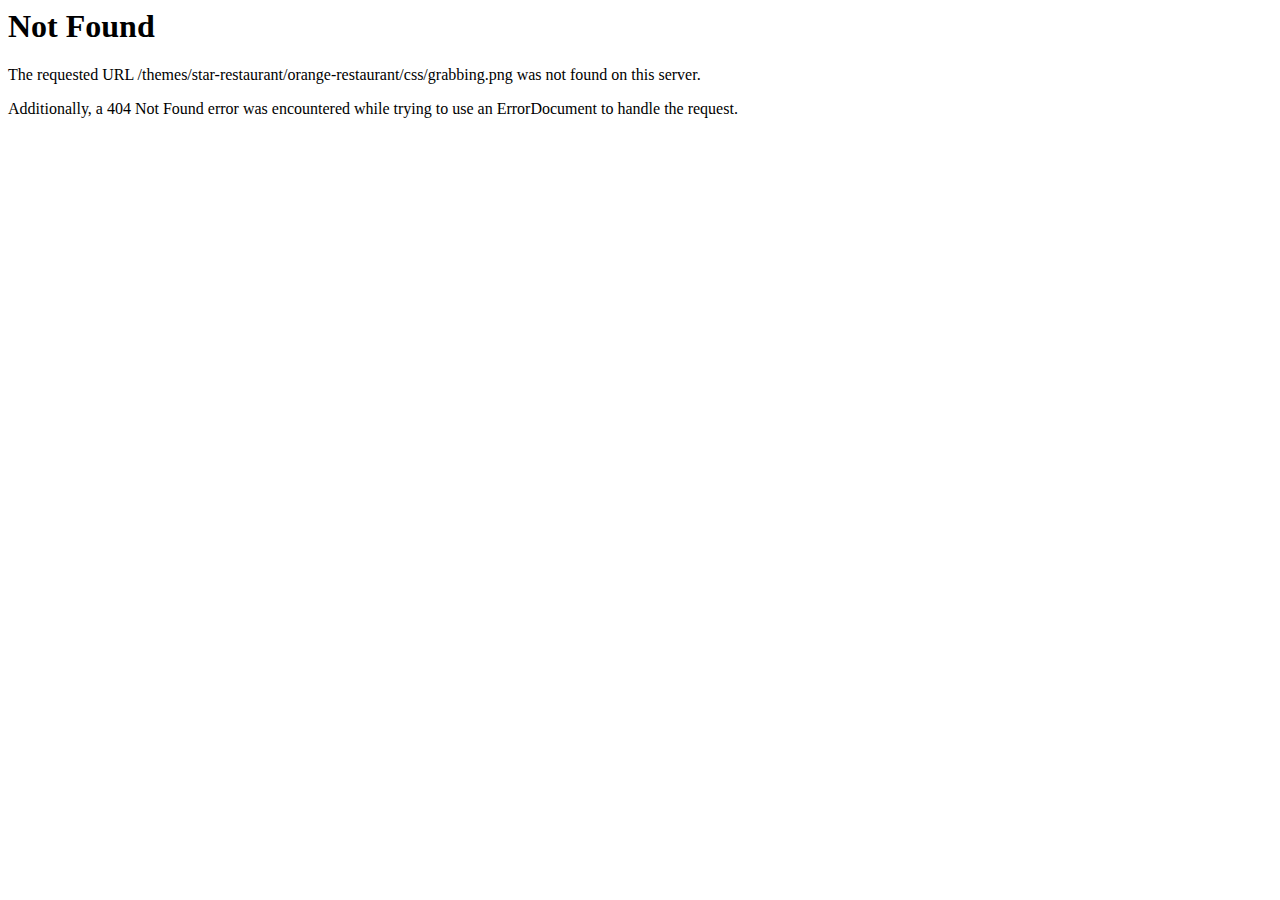
<file: css/grabbing.html>
<!DOCTYPE HTML PUBLIC "-//IETF//DTD HTML 2.0//EN">
<html><head>
<title>404 Not Found</title>
</head><body>
<h1>Not Found</h1>
<p>The requested URL /themes/star-restaurant/orange-restaurant/css/grabbing.png was not found on this server.</p>
<p>Additionally, a 404 Not Found
error was encountered while trying to use an ErrorDocument to handle the request.</p>
</body></html>
</file>
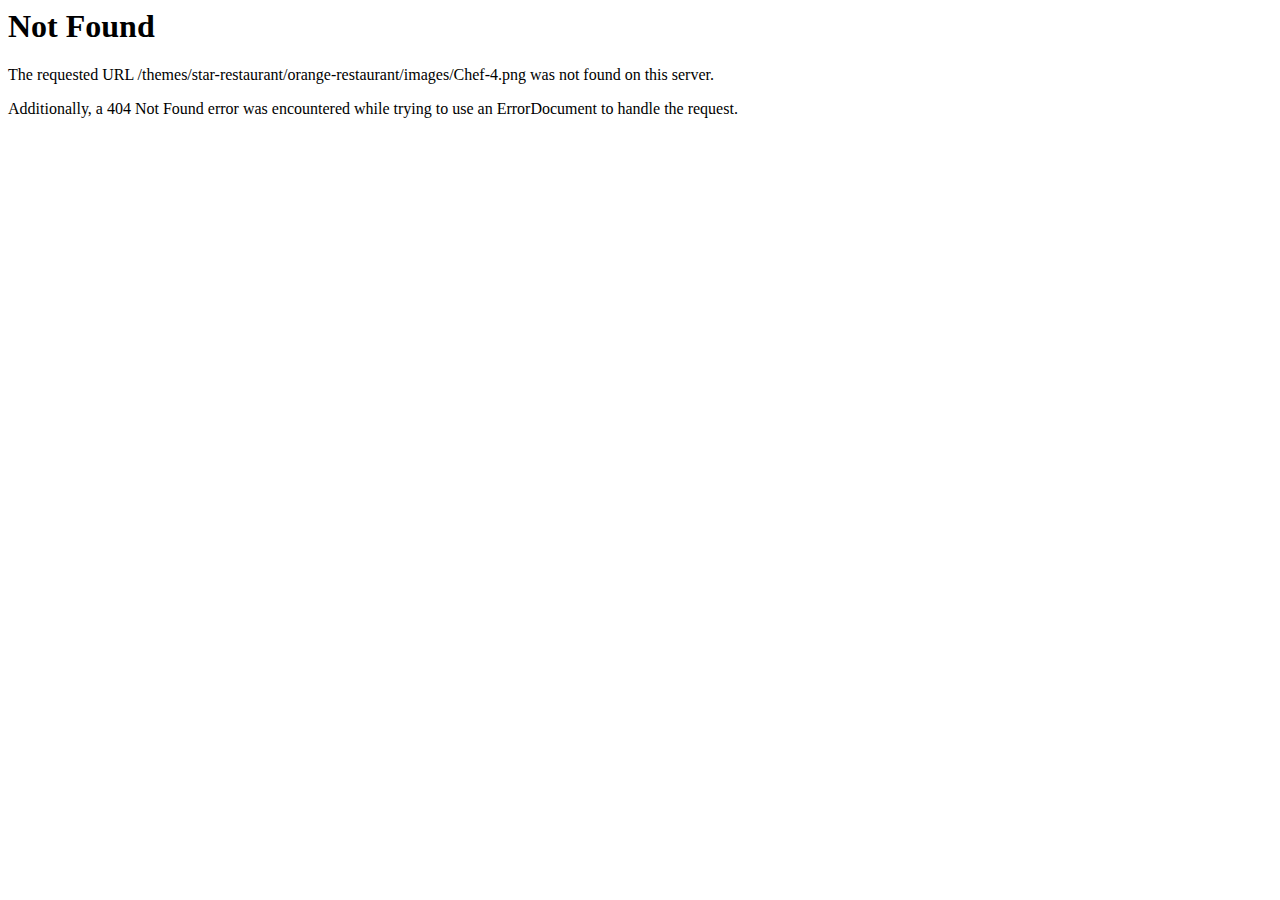
<file: images/Chef-4.html>
<!DOCTYPE HTML PUBLIC "-//IETF//DTD HTML 2.0//EN">
<html><head>
<title>404 Not Found</title>
</head><body>
<h1>Not Found</h1>
<p>The requested URL /themes/star-restaurant/orange-restaurant/images/Chef-4.png was not found on this server.</p>
<p>Additionally, a 404 Not Found
error was encountered while trying to use an ErrorDocument to handle the request.</p>
</body></html>
</file>
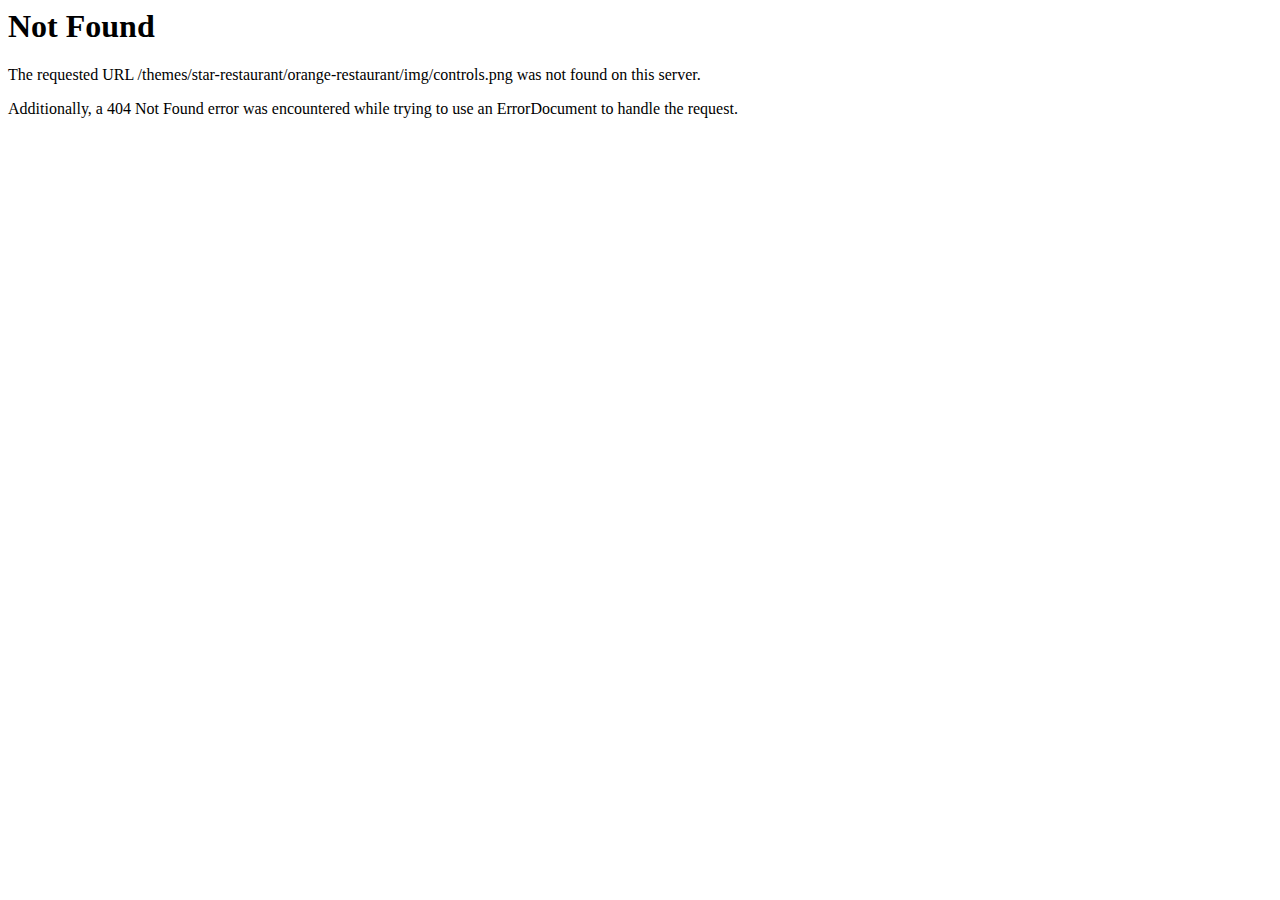
<file: img/controls.html>
<!DOCTYPE HTML PUBLIC "-//IETF//DTD HTML 2.0//EN">
<html><head>
<title>404 Not Found</title>
</head><body>
<h1>Not Found</h1>
<p>The requested URL /themes/star-restaurant/orange-restaurant/img/controls.png was not found on this server.</p>
<p>Additionally, a 404 Not Found
error was encountered while trying to use an ErrorDocument to handle the request.</p>
</body></html>
</file>
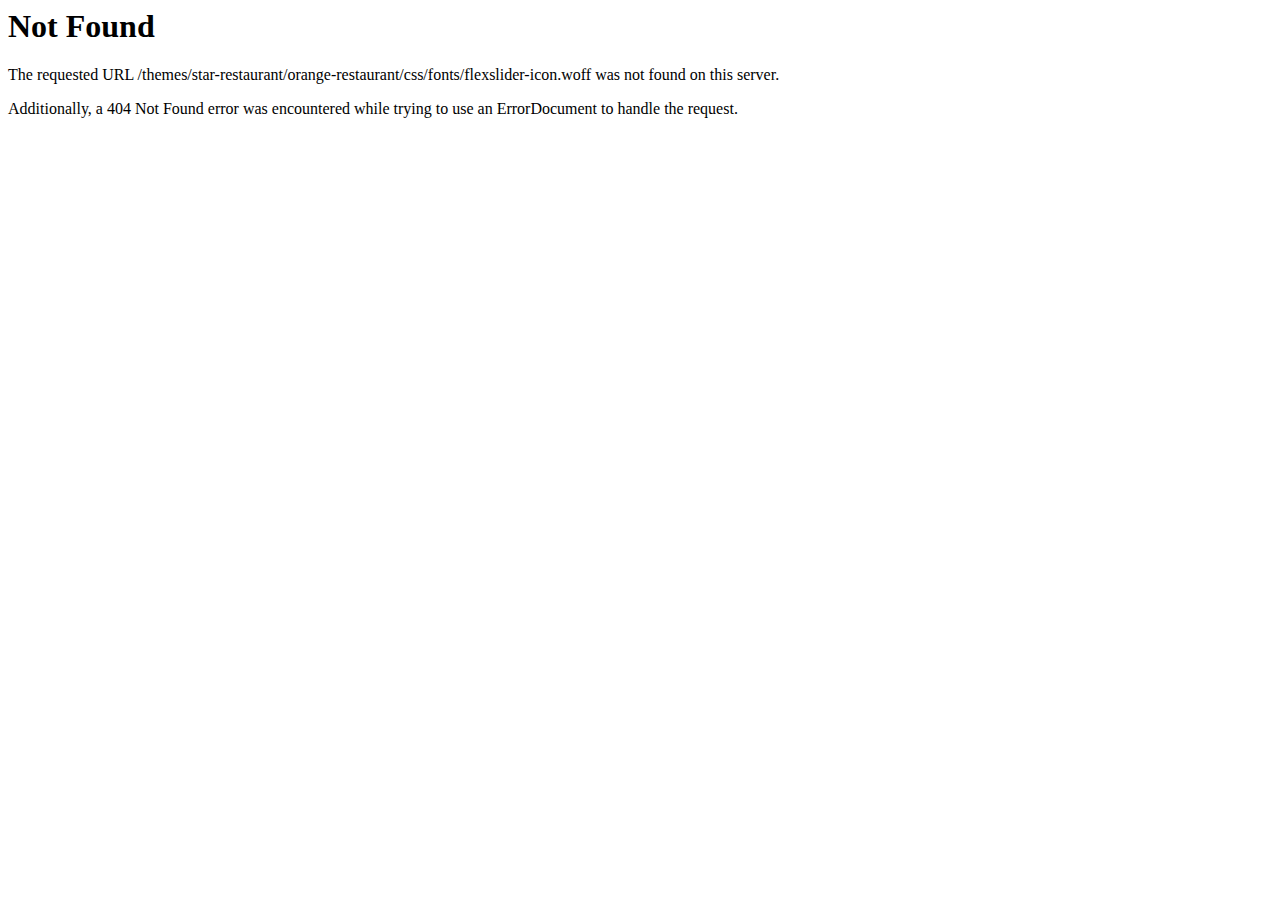
<file: css/fonts/flexslider-icon-2.html>
<!DOCTYPE HTML PUBLIC "-//IETF//DTD HTML 2.0//EN">
<html><head>
<title>404 Not Found</title>
</head><body>
<h1>Not Found</h1>
<p>The requested URL /themes/star-restaurant/orange-restaurant/css/fonts/flexslider-icon.woff was not found on this server.</p>
<p>Additionally, a 404 Not Found
error was encountered while trying to use an ErrorDocument to handle the request.</p>
</body></html>
</file>
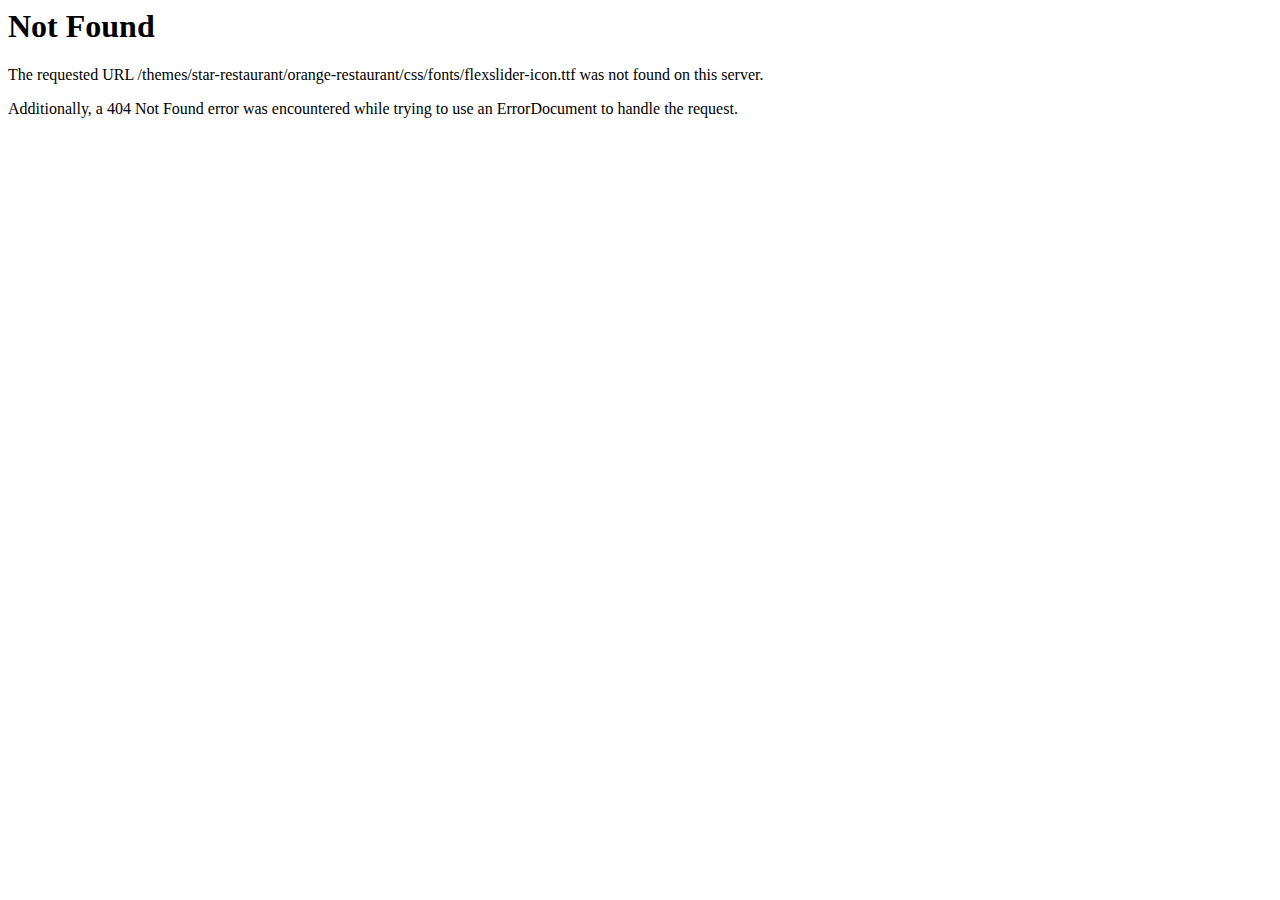
<file: css/fonts/flexslider-icon-3.html>
<!DOCTYPE HTML PUBLIC "-//IETF//DTD HTML 2.0//EN">
<html><head>
<title>404 Not Found</title>
</head><body>
<h1>Not Found</h1>
<p>The requested URL /themes/star-restaurant/orange-restaurant/css/fonts/flexslider-icon.ttf was not found on this server.</p>
<p>Additionally, a 404 Not Found
error was encountered while trying to use an ErrorDocument to handle the request.</p>
</body></html>
</file>
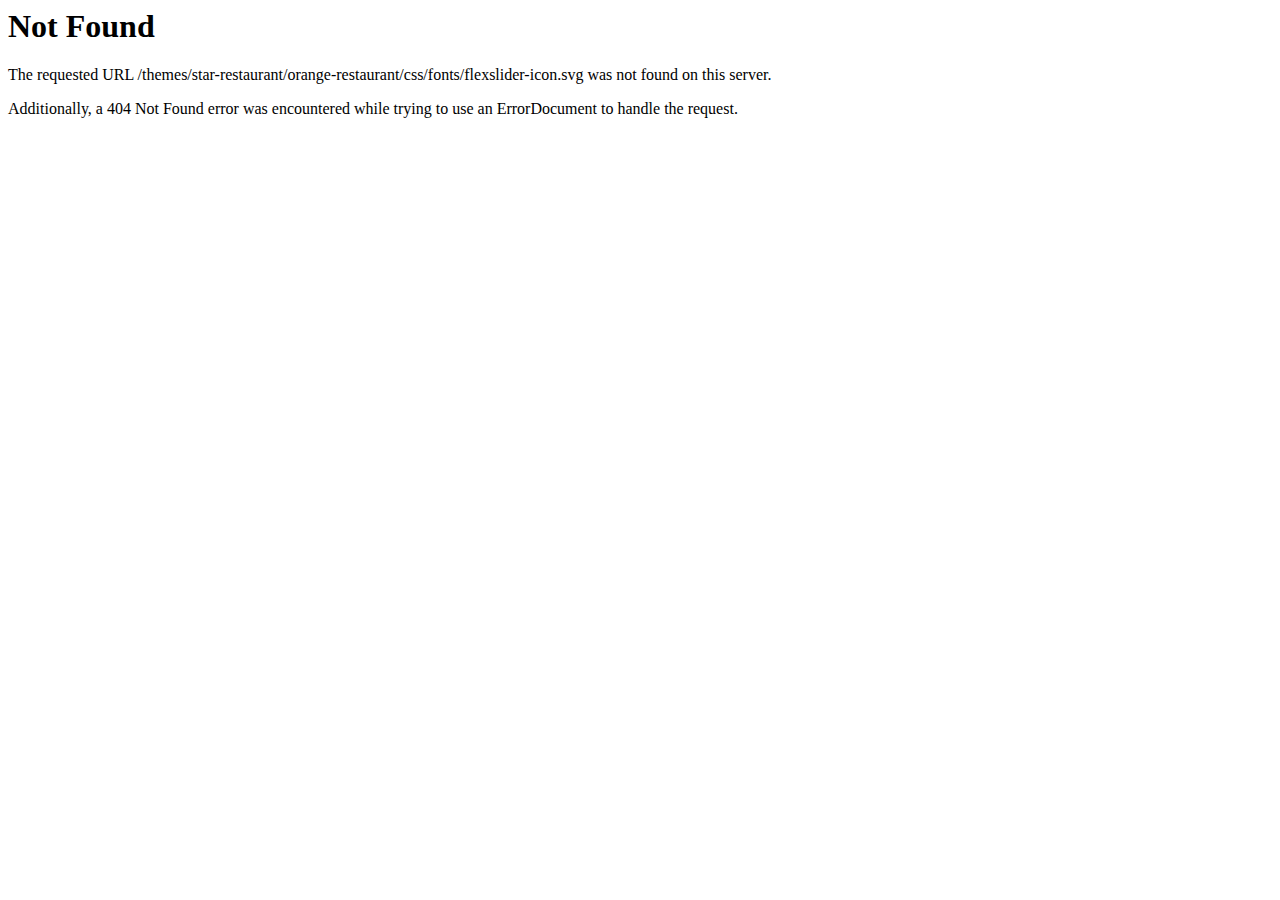
<file: css/fonts/flexslider-icon-4.html>
<!DOCTYPE HTML PUBLIC "-//IETF//DTD HTML 2.0//EN">
<html><head>
<title>404 Not Found</title>
</head><body>
<h1>Not Found</h1>
<p>The requested URL /themes/star-restaurant/orange-restaurant/css/fonts/flexslider-icon.svg was not found on this server.</p>
<p>Additionally, a 404 Not Found
error was encountered while trying to use an ErrorDocument to handle the request.</p>
</body></html>
</file>
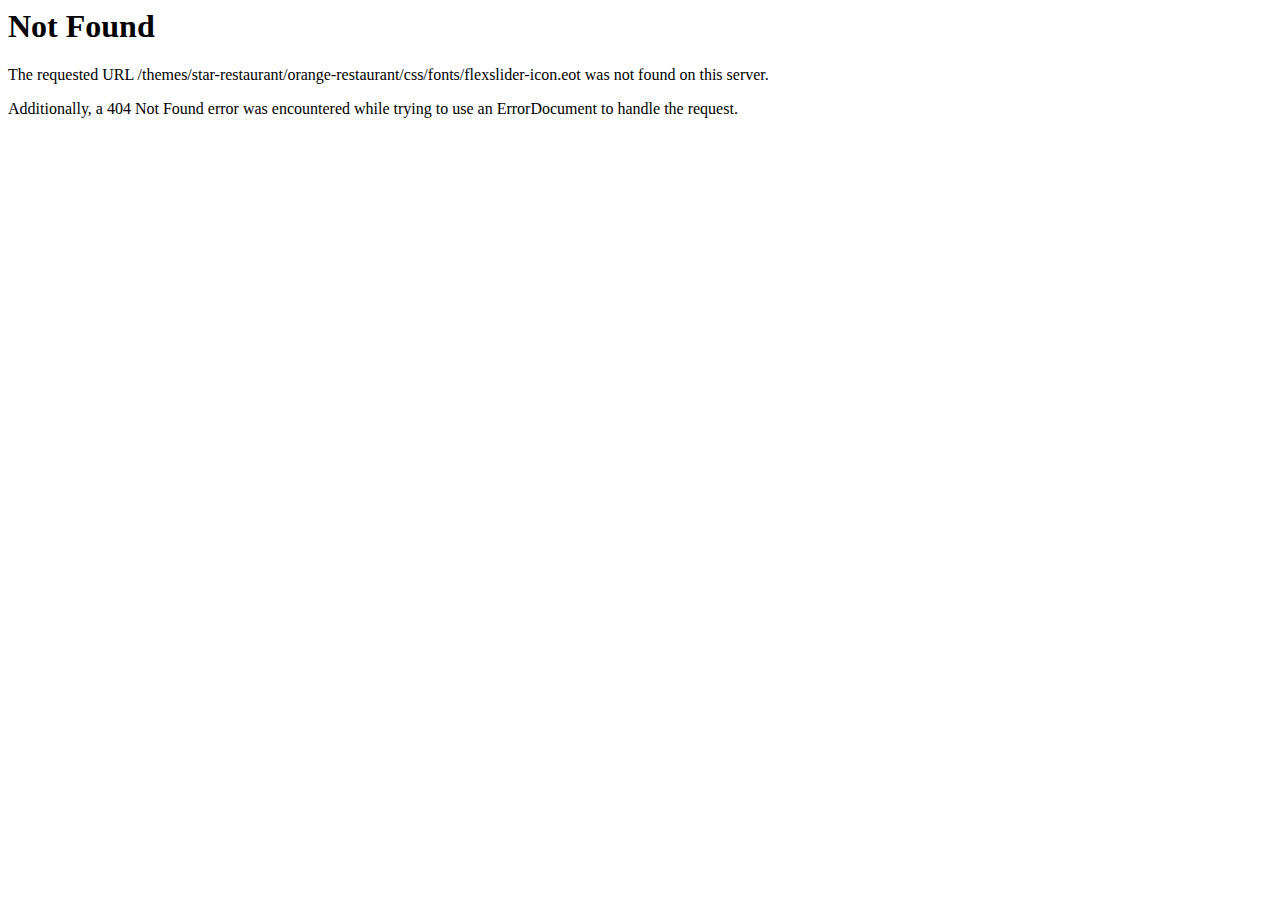
<file: css/fonts/flexslider-icon.html>
<!DOCTYPE HTML PUBLIC "-//IETF//DTD HTML 2.0//EN">
<html><head>
<title>404 Not Found</title>
</head><body>
<h1>Not Found</h1>
<p>The requested URL /themes/star-restaurant/orange-restaurant/css/fonts/flexslider-icon.eot was not found on this server.</p>
<p>Additionally, a 404 Not Found
error was encountered while trying to use an ErrorDocument to handle the request.</p>
</body></html>
</file>
<file: css/style.css>
/* ----------------------------------------------------
Theme Name:		StarRestaurant - HTML Template
Version:		1.0
Author:			StarRestaurant
------------------------------------------------------- */


/* ======================================================
	TABLE OF CONTENTS
   ====================================================== */

/**

* 1.0	Settings
* 1.1	Navigation & Sidebars
* 1.2	Header
* 1.3	Slider
* 1.4	Banners
* 1.5	About Us
* 1.6	Services
* 1.7	Menu
* 1.8	Testimonial
* 1.9	Newsletter
* 1.10	Footer
* 1.11	Page Cover
* 1.12	Pagination
* 1.13	Comments & Reviews
* 1.14	Custom Form
* 1.15	Form Page Links
* 1.16	Menu Pages
* 1.17	Chef Page
* 1.18	Gallery Pages
* 1.19	User Pages
* 1.20	Shop Pages
* 1.21	Extra Pages

**/

/* -----------------------------------------------------
		Settings
   ----------------------------------------------------- */

.loader {
	position: fixed;
	left: 0px;
	top: 0px;
	width: 100%;
	height: 100%;
	z-index: 9999;
}

body,
.btn{
	line-height: 1.42857143;
}

.btn{
	font-size:0.875rem;
}

html,body{
	height:100%;
}

p,ul,a,.btn,span,input,select,textarea,label, table, blockquote, small, .cart-item .total, .cart-info h4, .order-name h3, .faq-block .card .faq-title, #coming-soon-page ul li, .form-profile-img .custom-file-label::after, .p-table-block.p-table-block-2 .p-table-price h2{
	font-family: 'Open Sans',sans-serif;
}

h1,h2,h3,h4,h5,input,select,textarea, #mySidenav #web-name h2 span, .header-logo h4 span, .header-log h4 a, .dish-list-text h4 a, #footer h3 span, .order-item-info h4 a, .user-profile-heading h3 span, #coming-soon-page h2 span, #coming-soon-page ul li span, .form-profile-img .custom-file-label, .sidenav-2-top li h4 span{
	font-family: 'Roboto Condensed', sans-serif;
}

.page-heading, .flexslider li h1, .page-cover h3{
	font-family: 'Great Vibes', cursive;
}

p,ul{
	line-height:1.5em;
	font-size:14px;
}

p{
	color:#737373;
	margin-bottom:10px;
}

ul{
	margin-bottom:0px;
}

.list-inline{
	margin-left:-5px;	
}

.list-inline-item:not(:last-child),
.list-inline-item{
    margin-right:0px;
	padding:0px 5px;
}

h1,h2,h3,h4,h5,h6{
	margin-top:0px;
    line-height: 1.1;
	margin-bottom:10px;
}

.h1,h1{
	font-size:36px
}

.h2,h2{
	font-size:30px
}

.h3,h3{
	font-size:24px
}

.h4,h4{
	font-size:18px
}

.h5,h5,.dropdown-menu{
	font-size:14px
}

.h6,h6{
	font-size:12px
}

hr{
	margin:20px 0px;	
}

.table-condensed > tbody > tr > td, .table-condensed > tbody > tr > th, .table-condensed > tfoot > tr > td, .table-condensed > tfoot > tr > th, .table-condensed > thead > tr > td, .table-condensed > thead > tr > th {
    padding: 5px;
}

.table > tbody > tr > td, .table > tbody > tr > th, .table > tfoot > tr > td, .table > tfoot > tr > th, .table > thead > tr > td, .table > thead > tr > th {
    padding: 8px;
}

.list-group-item.b3-list-group-item{
	border:0px;
	padding:0px;
}

.form-group{
	margin-bottom:15px;
}

.form-control,
select.form-control:not([size]):not([multiple]){
	height:34px;
	font-size:14px;
}

textarea.form-control{
	height:auto;
}

label{
	margin-bottom:5px;
}

a {
	 text-decoration: none ;
}

a:hover{
	text-decoration:none;
	cursor:pointer;
}
   
.page-heading{
	font-weight:bold;
	font-size:34px;
	color:#212121;
	text-align:center;
}

.page-heading-line{
	margin:8px auto 16px;
	width:40px;
	border-width:4px;
}

.page-heading-line.black-line{
	border-color:#212121;
}

.page-heading-line.white-line{
	border-color:white;
}

.innerpage-heading{
	margin-bottom:30px;
}

.innerpage-heading h3 {
	font-weight:bold;
}

.innerpage-heading p{
	font-size:13px;
}

.no-pad{
	padding:0px;
}

.no-pad-top{
	padding-top:0px !important;
}

.btn-orange:hover{
	opacity:0.9;
}

.btn-black,
.btn-black:focus{
	background:#212121;
}

.btn-black:hover{
	opacity:0.9;
}

.btn-radius{
	border-radius:30px;
}

.section-padding{
	padding:40px 0px;
}

.innerpage-section-padding{
	padding:40px 0px 50px;
}

.canvas{
	position:relative;
}

.overlay-black{
	position:absolute;
	top:0;
	left:0;
	right:0;
	bottom:0;
	background:rgba(0,0,0,0.55);
	z-index:110;
	visibility:hidden;
}

.black-overlay-7{
	background:rgba(0,0,0,0.8);
}

.map{
	width:100%;
	border:0px;
	margin-bottom:20px;
	height:200px;
}

.owl-carousel.owl-theme .owl-controls .owl-buttons div{
	opacity:1;
	padding:0px;
	margin:0px 10px;
	font-size:25px;
	background:transparent;
	color:#212121;
}

.mg-b-20{
	margin-bottom:20px;
}

.mg-b-30{
	margin-bottom:30px;
}

.mg-t-10{
	margin-top:10px;
}

.pd-t-b-30{
	padding-top:30px;
	padding-bottom:30px;
}

.page-heading.white-heading,
.btn-orange,
.btn-orange:hover,
.btn-black,
.btn-black:hover,
.btn-black:focus,
.fullscr-navigation #fullscr-close,
#mySidenav #sidenav-close,
#mySidenav #web-name ul li .fab:hover,
#main-menu .list-group > .list-group-item.active,
#main-menu .list-group > .list-group-item:focus,
#main-menu .list-group > .list-group-item.active:focus,
#main-menu .list-group > .list-group-item:hover,
.header .top-bar.black,
.header .top-bar .social-cart li a,
.header .fixed-header.transparent .header-logo h4,
.header .fixed-header.transparent .header-links li a,
.header .fixed-header.transparent .header-links li.shopping-cart .fa,
.header .header-links li.shopping-cart .cart-badge,
.flexslider li p,
#slider ul li .meta,
.cart-list li .total,
#banner-1,
#banner-2 p,
.service-block .fa,
.menu .nav-tabs li a.active,
.menu .dish-list:hover .btn,
.menu .dish-list:hover .btn .fa,
.menu.black-menu .dish-list-text .btn .fa,
.menu.black-menu .dish-list-text h4 a,
.menu.black-menu .owl-carousel.owl-theme .owl-controls div,
#testimonial.text-white .item .reviewer-text blockquote,
#testimonial.text-white .item .reviewer-text .blockquote-footer,
#newsletter p,
#newsletter form .input-group-append .btn:hover,
.page-cover h3,
.page-cover .breadcrumb li + li:before,
.page-cover .breadcrumb li a,
.page-cover .breadcrumb li.active,
.pages .pagination li:first-child a.page-link,
.pages .pagination li:last-child a.page-link,
.pages .pagination li.active a.page-link,
.pages .pagination li:hover a.page-link,
.form-page-connect-social li .btn,
.form-page-connect-social li .btn.any,
#filter-buttons button.active,
#user-profile-page .edit-link a span,
.order-list .cart-info h4 span,
.order-list .cart-info h4:before,
.order-list .cart-info h4:after,
#order-history-page .form-group select,
#order-history-page .form-group .fa,
#bakery-homepage #about-us p,
.white-menu .list-group > .list-group-item.active .sidebar-icon,
.white-menu .list-group > .list-group-item:hover .sidebar-icon,
.white-menu .list-group > .list-group-item:focus .sidebar-icon,
.full-page-content,
.faq-form .input-group-prepend .btn:hover,
.custom-tabs .nav-tabs li a.active,
.full-page-status #error-page h4{
	color:white;
}

#newsletter form .input-group-append .btn,
.white-menu .list-group > .list-group-item.active .sidebar-icon,
.p-table-block.p-table-block-2 .p-table-price h2{
	background:white;
}

#testimonial.text-white .owl-controls .owl-page span,
#services,
.footer-social li .fab:hover,
.p-table-block.p-table-block-2,
.custom-tabs .nav-tabs li a,
.review-block.review-block-2 .reviewer-text{
	background:#f2f2f2;
}

#footer,
.footer-social li .fab,
#footer .copyright,
#footer p,
#footer .footer-social-2 li .fab:hover,
.full-page-content .form-page-connect-social h4{
	color:#f2f2f2;
}

/* -----------------	------------------------------------
		Navigation & Sidebars
   ----------------------------------------------------- */

/************* FULLSCREEN NAV *************/

#fullscr-nav{
	overflow-Y:auto;
	overflow-X:hidden;
	background:linear-gradient(rgba(255, 255, 255,0.9), rgba(255, 255, 255,0.9)), url('../images/full-scr-nav-back.jpg') center center;
	background-size:cover;
}

.fullscr-navigation{
    height: 100%;
    width: 100%;
    position: fixed;
    z-index: 300;
    top: -100%;
    right: 0;
    transition: 0.5s;
}

.fullscr-navigation #fullscr-close{
	margin:15px 0px;
	display:inline-block;
	padding:7px 25px 5px 20px;
	font-size:25px;
	border-radius:0px 30px 30px 0px;
	border:0px;
}

.fullscr-navigation ul{
	padding:10px 10px 15px;
	overflow:hidden;
}

.fullscr-navigation li{
	width:50%;
	float:left;
	margin:8px 0px;
	text-align:center;
	padding:0px 8px;
}

.fullscr-navigation li a{
	padding:15% 0%;
	display:block;
	text-decoration:none;
	border-bottom:1px solid;
	background:#ededed;
	color:#000;
}

.fullscr-navigation li .fullscr-nav-icon{
	display:block;
	font-size:30px;
	margin-bottom:10px;
}

/**************** MYSIDENAV ***************/

#mySidenav{
	overflow-Y:auto;
	overflow-X:hidden;
	width:260px;
	transition:.4s;
	background:white;
	box-shadow:0px 0px 20px rgba(0,0,0,0.3);
}

.sidenav {
    height: 100%;
    width: 0;
    position: fixed;
    z-index: 300;
    top: 0;
    left:-120%;
    transition: 0.5s;
}

#mySidenav::-webkit-scrollbar{
    width: 0.5em;
	background:#f2f2f2;
}
 
#mySidenav::-webkit-scrollbar-track{
    -webkit-box-shadow: inset 0 0 6px rgba(0,0,0,0.3);
}

#mySidenav::-webkit-scrollbar-thumb{
	background-color:#303030;
	outline: 1px solid slategrey;
}

#mySidenav #web-name{
	color:#212121;
	padding:30px 0px;
}

#mySidenav #web-name::after{
	background:#0d0d0d;
	transform:rotate(43deg);
	position:absolute;
	content:'';
	display:block;
	height:45px;
	width:140px;
	top:-20px;
	right:-40px;
}

#mySidenav #web-name h2 .far{
	margin-bottom:10px;
}

#mySidenav #web-name h2{
	text-transform:uppercase;
	text-align:center;
	margin:0px;
	font-size:26px;
	font-weight:bold;
	position:relative;
}

#mySidenav #web-name ul{
	margin-top:20px;
}

#mySidenav #web-name ul li .fab{
	width:30px;
	height:30px;
	border-radius:100%;
	background:#ededed;
	padding-top:8px;
	color:#333;
	box-shadow:inset 0px 0px 7px rgba(0,0,0,0.2);
}

#mySidenav #web-name ul li .fab:hover{
	background:#1b1819;
}

#mySidenav #sidenav-close{
	background:transparent;
	font-size: 30px;
	text-decoration:none;
	padding:0px;
	line-height:1.0em;
	border:0px;
}

#mySidenav .sidenav-closebtn {
	position:absolute;
	top:1px;
	right:9px;
	width:100%;
	text-align:right;
}

#mySidenav .list-group.panel{
	border:0px;
	box-shadow:none;
}

#mySidenav .list-group > .list-group-item{
	border-radius:0px;
	border-right:0px;
	border-color:#e6e6e6;
	border-left:3px solid transparent;
	background:#f2f2f2;
}

#mySidenav .list-group > .list-group-item.active{
	border-left:4px solid #303030;
}

#mySidenav .list-group > .list-group-item:last-child{
	margin-bottom:50px;
}

#mySidenav .list-group .list-group-item{
	font-size:14px;
	color:#212121;
	padding:10px 15px;
}

#mySidenav .list-group-item .sidebar-icon{
	width:18px;
	text-align:center;
	margin-right:20px;
	font-size:14px;
}

#mySidenav .list-group-item .arrow{
	margin:3px 0px 0px 5px;
	font-size:14px;
	float:right;
}

#mySidenav .list-group .sub-menu > .list-group-item{
	padding-left:55px;
	background:#e6e6e6;
	border-color:rgba(0,0,0,0.05);
	border-radius:0px;
}

#mySidenav .list-group .sub-menu > .list-group-item.active,
#mySidenav .list-group .sub-menu > .list-group-item:hover,
#mySidenav .list-group .sub-menu > .list-group-item:focus{
	background:#d9d9d9;	
	color:#303030;
}

#main-menu .list-group .sub-menu.mega-sub-menu > a{
	position:relative;
}

#main-menu .list-group .mega-sub-menu-links .list-group-item{
	padding-left:64px;
	font-size:14px;
	color:#666666;
}

#main-menu .list-group .sub-menu.mega-sub-menu > a:hover,
#main-menu .list-group .sub-menu.mega-sub-menu > a:focus,
#main-menu .list-group .sub-menu.mega-sub-menu > a.active{
	background:#cfcfcf;
}

#main-menu,
.white-menu{
	padding-bottom:50px;
}

.to-left-toggle{
	left:0%;	
}

.to-right-toggle{
	right:0% !important;
}

.to-top-toggle{
	top:0% !important;
}

/**************** SIDENAV-2 ***************/

.sidenav-pane {
    height: 100%;
    width: 0;
    position: fixed;
    top: 0;
    left:-120%;
    transition: 0.5s;
	overflow-Y:auto;
	overflow-X:hidden;
	width:260px;
	transition:.4s;
	background:white;
	box-shadow:0px 0px 20px rgba(0,0,0,0.3);
	z-index:300;
}

.sidenav-2-top{
	padding:7px 10px 9px;
}

.sidenav-2-top li h4{
	text-transform:uppercase;
	font-weight:bold;
	color:#212121;
	font-size:21px;
	margin:5px 0px 0px;
}

.sidenav-2-top li h4 .far{
	margin-right:4px;
	font-size:19px;
	position:relative;
	top:-2px;
}

.sidenav-2-top li #sidenav-2-close{
	background:none;
	font-size:28px;
	padding:0px;
	line-height:1em;
}

.sidenav-2-user{
	padding:25px 0px;
	background:#f6f6f6;
	border-top:1px solid #f2f2f2;
	border-bottom:1px solid #f2f2f2;
}

.sidenav-2-user img{
	max-height:120px;
	display:inline-block;
	border:4px dashed white;
	box-shadow:0px 0px 5px rgba(0,0,0,0.3);
	margin-bottom:10px;
}

.sidenav-2-user h3{
	margin-bottom:0px;
	font-size:21px;
	color:#1b1819;
}

.white-menu .list-group > .list-group-item{
	border-radius:0px;
	font-size:15px;
	color:#404040;
	padding:10px 15px;
	border-color:#f6f6f6;
}

.white-menu .list-group .list-group-item{
	border-radius:0px;
	font-size:15px;
	padding:10px 15px;
}

.white-menu .list-group > .list-group-item.active{
	background:none;
}

.white-menu .list-group > .list-group-item:last-child{
	margin-bottom:50px;
}

.white-menu .list-group-item .sidebar-icon{
	width:35px;
	height:35px;
	text-align:center;
	margin-right:18px;
	font-size:14px;
	background:#f6f6f6;
	border-radius:100%;
	padding-top:9px;
	color:#7f7f7f;
}

.white-menu .list-group-item .main-link-text{
	position:relative;
	top:1px;
}

.white-menu .list-group-item .arrow{
	margin:11px 0px 0px 5px;
	font-size:14px;
	float:right;
}

.white-menu .list-group .sub-menu > .list-group-item{
	padding-left:68px;
	border-color:rgba(0,0,0,0.05);
	color:#868686;
	position:relative;
}

.white-menu .list-group .sub-menu > .list-group-item:before{
	content:'';
	position:absolute;
	top:20px;
	left:30px;
	display:block;	
	height:5px;
	width:5px;
	border-radius:100%;
	background:#a6a6a6;
}

.white-menu .list-group .sub-menu > .list-group-item.active,
.white-menu .list-group .sub-menu > .list-group-item:hover,
.white-menu .list-group .sub-menu > .list-group-item:focus{
	background:#f6f6f6;	
	color:#464646;
}

.white-menu .list-group .sub-menu > .list-group-item .arrow{
	margin-top:5px;
}

.white-menu .list-group .mega-sub-menu-links > .list-group-item:before{
	display:none;	
}

.white-menu .list-group .mega-sub-menu-links .list-group-item{
	padding-left:75px;
	font-size:14px;
	color:#969696;
}

.white-menu .list-group .sub-menu.mega-sub-menu > a:hover,
.white-menu .list-group .sub-menu.mega-sub-menu > a:focus,
.white-menu .list-group .sub-menu.mega-sub-menu > a.active{
	background:#efefef;
}

.to-left-toggle{
	left:0%;	
}

/********** SHOPPING-CART-SIDEBAR *********/

#shopping-cart-sidebar{
	overflow-Y:auto;
	overflow-X:hidden;
	width:280px;
	transition:.4s;
	background:white;
	box-shadow:0px 0px 20px rgba(0,0,0,0.3);
}

.shc-sidebar{
    height: 100%;
    width: 0;
    position: fixed;
    z-index: 300;
    top: 0;
    right:-150%;
    transition: all 0.5s;
	border-top:6px solid #212121;
	padding:20px 15px 15px;
}

.shc-sidebar .cart-info{
	margin:30px 0px 50px;
}

.cart-list li{
	margin-bottom:30px;
}

.cart-list li .cart-item{
	position:relative;
}

.cart-list li .item-img,
.cart-list li .item-text{
	display:inline-block;
}

.cart-list li .item-img{
	width:32%;
	text-align:right;
}

.cart-list li .item-img img{
	max-height:95px;
	display:inline-block;
	margin-top:-20px;
}

.cart-list li .item-text{
	width:65%;
	padding-right:6px;
}

.cart-list li .item-text h4{
	margin-top:0px;
}

.cart-list li .item-text h4 a{
	color:#333;
}

.cart-list li .item-text p{
	margin-bottom:0px;
	font-size:12px;
}

.cart-list li .item-text h4,
.cart-list li .item-text input{
	display:inline-block;
}

.cart-list li .item-text input{
	width:65px;
	font-size:18px;
	background:#f2f2f2;
	border-radius:0px;
}

.cart-list li .item-text h5{
	margin:15px 0px 15px;
	font-size:18px;
}

.cart-list li .item-close .btn{
	position:absolute;
	top:-5px;
	right:0px;
	background:transparent;
	box-shadow:none;
	color:#999999;
	padding:0px;
	font-size:20px;
}

.cart-list li .item-close .btn:hover{
	color:red;
}

.cart-list li .total{
	font-weight:bold;
	border-top:1px solid #f2f2f2;
	display:block;
	background:#212121;
	margin:10px 0px 0px 0px;
	padding:8px 10px;
	font-size:16px;
	border-radius:15px 15px 0px 0px;
}

.cart-info{
	margin-top:20px;
}

.cart-info h4{
	font-weight:bold;
}

.cart-info .btn{
	margin-top:15px;
}

/********** USER-PROFILE-SIDEBAR **********/

#user-profile-sidebar{
	overflow-Y:auto;
	overflow-X:hidden;
	width:280px;
	transition:.4s;
	background:#1b1819;
	box-shadow:0px 0px 20px rgba(0,0,0,0.3);
}

.user-prf-sidebar{
    height: 100%;
    width: 0;
    position: fixed;
    z-index: 300;
    top: 0;
    right:-150%;
    transition: all 0.5s;
}

.user-prf-sidebar .user-prf-sidebar-img .overlay{
	padding:25px 0px;
}

.user-prf-sidebar .user-prf-sidebar-img img{
	max-height:120px;
	display:inline-block;
	border:4px dashed white;
	box-shadow:0px 0px 5px rgba(0,0,0,0.3);
	margin-bottom:10px;
}

.user-prf-sidebar .user-prf-sidebar-img h3{
	margin-bottom:0px;
	font-size:21px;
	color:#1b1819;
	font-weight:bold;
}

.user-prf-sidebar .user-prf-sidebar-links a{
	color:#f2f2f2;
	display:block;
	padding:10px 15px;
	border-bottom:1px solid rgba(255,255,255,0.05);
	font-size:14px;
}

.user-prf-sidebar .user-prf-sidebar-links a .fa{
	width:20px;
	margin-right:10px;
}

/* -----------------------------------------------------
		Header
   ----------------------------------------------------- */

.header{
	height:52px;
}

.header.height-auto{
	height:auto;
}

.header .top-bar.black{
	background:#0d0d0d;
}

.header .top-bar{
	padding:7px 0px;
}

.header .top-bar .social-cart li{
	font-size:12px;
}

.header .top-bar .social-cart li a{
	font-size:12px;
}

.header .top-bar .social-cart li:last-child{
	float:right;	
}

.header .top-bar .social-cart li:last-child .fa{
	margin-left:8px;
}

.header .fixed-header{
	background:white;
	box-shadow:0px 3px 6px rgba(0,0,0,0.2);
	position:fixed;
	top:0;
	left:0;
	width:100%;
	padding:15px 0px 4px;
	z-index:100;
}

.header .fixed-header.transparent{
	background:rgba(255,255,255,0.1);
}

.header .header-logo{
	float:left;
}

.header .header-logo.f-none{
	float:none;
}

.header .header-logo h4{
	text-transform:uppercase;
	font-weight:bold;
	color:#212121;
	font-size:21px;
}

.header .header-logo h4 .far{
	margin-right:4px;
	font-size:19px;
	position:relative;
	top:-2px;
}

.header .header-links{
	float:right;
}

.header .header-links.f-none{
	float:none;
}

.header .header-links li{
	position:relative;
}

.header .header-links li a{
	color:#212121;
	font-size:17px;
}

.header .header-links li.shopping-cart .fa{
	margin-right:13px;
}

.header .header-links li.shopping-cart .cart-badge{
	position:absolute;
	top:-7px;
	right:2px;
	min-height:20px;
	min-width:20px;
	border-radius:100%;
	background:#212121;
	text-align:center;
	font-size:11px;
}

.header .nav-bar{
	padding:17px 0px 14px;
	overflow:hidden;
}

.header .nav-bar .header-logo h4{
	margin-bottom:0px;
}

/* -----------------------------------------------------
		Slider
   ----------------------------------------------------- */

#slider{
	border:0px;
	margin:0px;
}

#slider ul li .meta{
	padding:80px 0px;
}

.meta .meta-highlight{
	padding:4px 12px 5px;
	text-transform:uppercase;
	display:inline-block;
}

.meta .meta-highlight.meta-black{
	background:#222;
}

#slider li h1 {
	margin:0px 0px 20px 0px;
	font-size:36px;
	letter-spacing:1px;
	font-weight: bold;
}

#slider li h1.mg-b-6{
	margin-bottom:6px;
}

#slider li h1.mg-b-4{
	margin-bottom:4px;
}

#slider li p {
	padding: 0px 18px 11px;
	font-size: 15px;
	margin: 0;
	font-weight: 300;
	line-height:1.5em;
}

#slider .flex-direction-nav{
	display:none;
}

#slider .flex-control-nav{
	bottom:10px;
}

#slider .flex-control-nav li a{
	background:white;
}

#slider.flex-control-nav-black .flex-control-nav li a.flex-active{
	background:#222;
}

/* -----------------------------------------------------
		Banners
   ----------------------------------------------------- */

#banner-1{
	background:url('../images/banner-1.jpg');
	background-size:cover;
	position:relative;
	overflow:hidden;
	border-bottom:4px solid #212121;
}

#banner-1:after{
	content:'\f017';
	font-family:'Font Awesome 5 Free';
	position:absolute;
	right:-19px;
	top:12px;
	font-size:75px;
	line-height:0;
	z-index:0;
	text-shadow:0px 0px 12px rgba(0,0,0,0.3);
}

#banner-1 li{
	line-height:1.8em;
}

#banner-1 li span{
	font-weight:bold;
	color:#212121;
}

#banner-1 li .far{
	margin-right:6px;
}

/**************** BANNER-2 ***************/

#banner-2{
	position:relative;
	overflow:hidden;
	text-align:center;
}

#banner-2 .container-fluid{
	padding-left:20px;
	padding-right:20px;	
}

#banner-2 p{
	margin-bottom:5px;
	font-size:16px;
}

#banner-2 h2{
	color:#222;
	font-weight:bold;
	margin-bottom:5px;
}

#banner-2 .btn{
	margin-top:15px;
}

/* -----------------------------------------------------
		About Us
   ----------------------------------------------------- */

#about-us .page-heading-line + img{
	margin-top:15px;
}

#about-us img{
	display:inline-block;
}

#about-us img + p{
	margin-top:15px;
}

/* -----------------------------------------------------
		Services
   ----------------------------------------------------- */

#services.no-back{
	background:none;
}

#services .service-block{
	text-align:center;
	padding:5px;
}

#services .service-block .fa{
	font-size:30px;
	height:65px;
	width:65px;
	padding-top:14px;
	border-radius:100%;
	box-shadow:0px 0px 8px rgba(0,0,0,0.4);
	margin-bottom:15px;
}

#services .service-block .fa.service-icon-border{
	font-size:25px;
	border:3px dashed white;
}

#services .service-block p{
	font-size:12px;
	margin-bottom:0px;
}

/************ COFFEE-HOMEPAGE ************/

#coffee-homepage #services	.service-block .fa{
	background:white;
}

#coffee-homepage #services	.service-block h4,
#coffee-homepage #services	.service-block p{
	color:#212121;
}

/************ SERVICE-2 ************/

.service-block-2{
	overflow:hidden;
	margin-bottom:20px;	
	border-bottom:1px solid #efefef;
}

.service-block-2:last-child{
	border-bottom:0px;	
}

#services-page-2 .service-block.service-block-2 .fa{
	float:left;
	margin-right:25px;
	background:none;
	box-shadow:none;
	padding-top:0px;
	width:40px;
	font-size:28px;
}

.service-block.service-block-2 .fa{
	float:left;
	margin-right:25px;
	background:none;
	box-shadow:none;
	padding-top:0px;
	width:40px;
}

.service-block-2-text{
	overflow:hidden;
	text-align:left;
	padding-bottom:20px;
}

.service-block-2-text h4{
	font-size:19px;
}

/* -----------------------------------------------------
		Menu
   ----------------------------------------------------- */

.menu .nav-tabs{
	text-align:center;
	margin-top:25px;
	border-top:2px solid #4d4d4d;
	border-bottom:2px solid #4d4d4d;
}

.menu .nav-tabs li{
	margin-bottom:0px;
	margin:0px 3px;
}

.menu .nav-tabs li a{
	color:#4d4d4d;
	border:0px;
	background:transparent;
	border-radius:0px;
	padding:10px 15px;
}

.menu .nav-tabs li a.active{
	font-weight:bold;
	border:0px;
}

.menu .tab-content li{
	margin:20px 0px 5px;
}

.menu .owl-menu .grid{
	margin:20px 0px 5px;
}

.menu .dish-list{
	padding:5px;
}

.menu .dish-list img{
	display:inline-block;
	padding:3px;
}

.menu .dish-list-text h4{
	margin:15px 0px 5px 0px;
}

.menu .dish-list-text h4 a{
	color:#212121;
}

.menu .dish-list-text h5{
	font-size:18px;
	margin-bottom:5px;
}

.menu .dish-list-text p{
	font-size:12px;
}

.menu .dish-list-text .btn{
	text-transform:uppercase;
	font-size:13px;
}

.menu .dish-list-text .btn .fa{
	margin-left:5px;
}

.menu .owl-carousel .owl-controls{
	margin-top:20px;
}

/*************** BLACK-MENU **************/

.menu.black-menu{
	background:linear-gradient(rgba(0, 0, 0,0.85), rgba(0, 0, 0,0.85)), url('../images/black-menu-back.jpg') center center;
	background-size:cover;
}

/*************** BOX-MENU ****************/

.grey-featured-products{
	background:#f2f2f2;	
}

.menu.box-menu > .row{
	margin-left:6px;
	margin-right:6px;
}

.menu.box-menu ul{
	overflow:hidden;
	padding:0px 6px;
}

.menu.box-menu ul li{
	width:33.33333333%;
	float:left;
	height:100%;
	padding:0px 10px;
}

.menu.box-menu ul li .dish-list-link{
	color:#333;
	text-align: center;
	padding-bottom: 100%;
	height: 0px;
	width: 100%;
	position: relative;
	margin: 10px 0px 10px;
	display:block;
	border:1px solid #e6e6e6;
	background:white;
}

.menu.box-menu ul li:hover > .dish-list-link{
	box-shadow:0px 4px 12px rgba(0,0,0,0.2);
}

.menu.box-menu ul li .dish-list{
	width: 100%;
	height: 100%;
	display: table;
	position: absolute;
	padding:0px;
}

.menu.box-menu ul li .dish-list .dish-list-tbl-cell{
	display: table-cell;
	text-align: center;
	vertical-align: middle;
	padding:10px;
}

.menu.box-menu ul li .dish-list img{
	padding:0px;
	width:90%;
}

.menu.box-menu ul li .dish-list .dish-list-text h4{
	font-size:13px;
	margin-top:5px;
	word-wrap:break-word;
}

@media(min-width:992px){
	
	.menu.box-menu ul li{
		width:16.66666667%;
	}
}

/************** BOX-MENU-2 ***************/

.menu.box-menu-2{
	margin-top:25px;
}

.menu.box-menu-2 > .row{
	margin-left:-10px;
	margin-right:-10px;
}

.menu.box-menu-2 .grid{
	padding:8px 1px 15px;	
}

.menu.box-menu-2 .tab-content .tab-pane{
	margin:0px -10px;
}

.menu.box-menu-2 .tab-content .tab-pane .grid{
	margin:0px;	
	padding:10px;
}

.menu.box-menu-2 .tab-content .tab-pane .owl-menu{
	margin-top:25px;
}

.menu.box-menu-2 .grid .menu-no-pad-tb{
	padding:0px 10px;
}

.menu.box-menu-2 .dish-list-link{
	color:#333;
}

.menu.box-menu-2 .dish-list{
	border:1px solid #e1e1e1;
	padding:10px 5px;	
}

.menu.box-menu-2 .dish-list:hover{
	box-shadow:0px 4px 12px rgba(0,0,0,0.2);
}

/* -----------------------------------------------------
		Testimonial
   ----------------------------------------------------- */

#owl-testimonial .item .reviewer-text,
#owl-testimonial .item .reviewer-img{
	text-align:center;
}

#owl-testimonial .item .reviewer-text blockquote{
	font-size:13px;
	border-left:0px;
	margin-bottom:10px;
	color:grey;
	padding:10px 20px;
}

#owl-testimonial .item .reviewer-text .star-rating li{
	padding:0px;
}

#owl-testimonial .item .reviewer-text .star-rating .fa{
	font-size:13px;
}

#owl-testimonial .item .reviewer-text .blockquote-footer{
	margin-top:15px;
	font-weight:bold;
	font-size:13px;
	display:block;
}

#owl-testimonial .item .reviewer-img img{
	display:inline-block;
	max-height:80px;
}

#owl-testimonial .owl-controls .owl-pagination{
	margin-top:20px;
}

#owl-testimonial .owl-pagination .owl-page span{
	background-color:#212121;
}

#owl-testimonial .item .reviewer-img.top-img img{
	margin:15px 0px;
}

/* -----------------------------------------------------
		Newsletter
   ----------------------------------------------------- */

#newsletter h3{
	color:#222;
	margin-bottom:6px;
}

#newsletter p{
	margin-bottom:20px;
}

#newsletter form .form-group{
	width:94%;
	margin:0 auto 8px;
}

#newsletter form input{
	border:0px;
	font-size:16px;
}

#newsletter form input,
#newsletter form .input-group-append .btn{
	border-radius:0px;
	height:46px;
}

#newsletter form .input-group-append .btn{
	font-size:18px;	
	padding:10px 16px;
	color:#333;
}

#newsletter form .input-group-append .btn:hover{
	background:#222;
}

/* -----------------------------------------------------
		Footer
   ----------------------------------------------------- */

#footer{
	background:#0d0d0d;
}

#footer.pd-t-b-30{
	padding:30px 0px;
}

#footer h3{
	font-weight:bold;
	text-transform:uppercase;
	margin-bottom:15px;
}

#footer h3 i{
	position:relative;
	top:-3px;
	margin-right:5px;
	font-size:22px;
}

#footer .footer-desc{
	font-size:13px;
	width:90%;
	margin:0 auto;
}

#footer .footer-contact li span{
	font-size:14px;
	margin-right:10px;
}

#footer .footer-contact li{
	font-size:13px;
	margin-bottom:5px;
}

#footer .footer-social{
	margin:25px 0px;
	padding:3px 0px;
}

#footer .footer-social.no-back{
	background:none;
}

#footer .footer-social.bordered-social.mg-t15-b0{
	margin:15px 0px 0px;
}

#footer .footer-social.bordered-social li .fab:hover{
	border-color:white;
	transform:translateY(-5px);
}

#footer .footer-social li .fab{
	height:35px;
	width:35px;
	font-size:16px;
	padding-top:8px;
	border-radius:100%;
	box-shadow:0px 0px 5px rgba(0,0,0,0.4);
	border:1px solid rgba(0,0,0,0.4);
	transition:.3s;
}

#footer .footer-social-2{
	margin:15px 0px;
}

#footer .footer-social-2 li .fab{
	font-size:18px;
	margin:10px 6px 0px;
}

#footer .footer-social li .fab:hover{
	border-color:#f2f2f2;
}

#footer .copyright{
	font-size:13px;
	margin:20px 0px;
}

#footer .copyright a{
	text-transform:uppercase;
}

#footer .dashed-line{
	border-color:rgba(255,255,255,0.15);
	border-style:dashed;
}

#footer .copyright span{
	margin-right:3px;
	position:relative;
	top:-1px;
}

/* -----------------------------------------------------
		Page Cover
   ----------------------------------------------------- */

.page-cover.pd-t-b-10{
	padding:10px 0px;
}

.page-cover.pd-t-b-30{
	padding:30px 0px;
}

.page-cover.bdr-t-b-4{
	border-top:4px solid;
	border-bottom:4px solid;
}

.page-cover h3{
	font-weight:bold;
	text-align:center;
	font-size:28px;
	padding:19px 0px 10px;
	margin:0px;
}

.page-cover h3.pd-b-0{
	padding-bottom:0px;	
}

.page-cover h3.pd-t-0{
	padding-top:0px;	
}

.page-cover .fa{
	position:relative;
	top:-8px;
	font-size:18px;
}

.cover-left-icon .fa{
	transform:rotateY(180deg);
	position:relative;
}

.page-cover .breadcrumb{
	background:none;
	text-align:center;
	padding:5px 0px 0px;
	margin-bottom:15px;
}

.page-cover .breadcrumb li{
	font-size:12px;
}

.page-cover.text-left h3,
.page-cover.text-left .breadcrumb{
	text-align:left;
}

.page-cover.text-left .breadcrumb{
	margin-bottom:10px;
}

#page-cover-back{
	background:linear-gradient(rgba(0,0,0,0.8), rgba(0,0,0,0.8)), url('../images/page-cover.jpg');	
	background-size:cover;
}

/* -----------------------------------------------------
		Pagination
   ----------------------------------------------------- */

.pages{
	margin:60px 0px 25px;
}

.pages .pagination li a.page-link{
	font-size:14px;
	margin-left:1px;
	margin-right:1px;
	margin-top:14px;
	padding:8px 14px 7px;
	border-radius:0px;
	background:#e6e7e8;
	color:#808285;
	border:0px;
}

.pages .pagination li:first-child a.page-link,
.pages .pagination li:last-child a.page-link{
	padding:8px 16px 7px;
	background:#4d4d4d;
}

.pages .pagination li:first-child:hover a.page-link,
.pages .pagination li:last-child:hover a.page-link{
	background:#404040;
}

/* -----------------------------------------------------
		Comments & Reviews
   ----------------------------------------------------- */
   
.comments-wrapper .comment-block{
	padding:10px 0px;
	border-bottom:1px solid #e6e6e6;
}

.comments-wrapper .comment-block:first-child{
	padding-top:0px;
}

.comments-wrapper .comment-block:last-child{
	border-bottom:0px;
}

.comments-wrapper .comment-block h4{
	margin-bottom:8px;
	font-size:17px;
}

.comments-wrapper .comment-block .star-rating{
	margin:4px 0px 0px;
	font-size:11px;
	float:right;
}

.comments-wrapper .comment-block h4,
.comments-wrapper .comment-block .star-rating{
	display:inline-block;
}

.comments-wrapper .comment-block p,
.comments-wrapper .comment-block a{
	font-size:13px;
}

.comments-wrapper .comment-block a .fa{
	margin-right:6px;
}

.comments-wrapper .reply-block{
	padding-left:25px;
}

#reviews form{
	margin-top:40px;
}

#reviews form h3{
	font-weight:bold;
	text-transform:uppercase;
	font-size:21px;
	margin-bottom:15px;
}

/* -----------------------------------------------------
		Custom Form
   ----------------------------------------------------- */

.custom-form input,
.custom-form select,
.custom-form textarea{
	border-radius:0px;
	background:#f2f2f2;
	box-shadow:none;
	border:0px;
	border-left:4px solid #212121;
}

.custom-form input:focus,
.custom-form select:focus,
.custom-form textarea:focus{
	box-shadow:none;
	background:#f2f2f2;
}

.custom-form .input-group-text{
	border:0px;
	border-radius:0px;
	background:#f2f2f2;
	font-size:14px;
}

.custom-form label{
	font-weight:normal;
	font-size:13px;
	color:#737373;
	line-height:1.5em;
}

.custom-form .btn{
	padding:7px 35px;
	margin-top:10px;
}

/******** FULL-PAGE-FORM ********/

.full-page-body{
    display: table;
    height: 100%;
    width: 100%;
    position: absolute;
    left: 0;
    top: 0;
    overflow-x: hidden;
}

.full-page-wrapper{
    display: table-cell;
    vertical-align: middle;
    width: 100%;
}

.full-page-wrapper .full-page-content{
    min-height: 400px;
	padding:70px 0px;
}

.full-page-content .innerpage-heading h3{
	text-transform:uppercase;
	font-size:29px;
	margin-top:25px;
}

.full-page-content p{
	color:#b0b0b0;
}

.full-page-form input{
	background:rgba(255,255,255,0.85);
	border-left:0px;
	height:38px;
}

.full-page-content .form-page-connect-social{
	border-top-color:#848484;
	border-top-style:dashed;	
}

.full-page-back-link .fa{	
	margin-right:10px;
}

.full-page-status #error-page h2{
	border-top:1px solid;
	border-bottom:1px solid;	
}

.full-page-status #error-page h2:before,
.full-page-status #error-page h2:after{
	display:none;	
}

.full-page-status #error-page .btn{
	padding:10px 30px;
}

/* -----------------------------------------------------
		Custom Tabs
   ----------------------------------------------------- */

.custom-tabs .nav-tabs li{
	margin-bottom:0px;
}

.custom-tabs .nav-tabs li a{
	font-size:15px;
	border:0px;
	color:#6d6d6d;
}

.custom-tabs .nav-tabs li a .fa{
	margin-right:8px;
}

.custom-tabs .tab-content{
	padding-top:20px;
}

/* -----------------------------------------------------
		Form Page Links
   ----------------------------------------------------- */
   
.form-page-links{
	margin-top:20px;
}

.form-page-links a{
	margin-top:15px;
	display:inline-block;
	font-size:13px;
}

.form-page-links p{
	margin-bottom:0px;
	font-size:13px;
}

.form-page-connect-social{
	margin-top:35px;
	border-top:1px solid #ededed;
	padding-top:30px;
	overflow:hidden;
}

.form-page-connect-social h4{
	color:#333;
	font-weight:bold;
	margin-bottom:20px;
	font-size:18px;
}

.form-page-connect-social li{
	float:left;
	width:50%;
	margin-bottom:17px;
}

.form-page-connect-social li .btn span{
	margin-right:10px;
}

.form-page-connect-social li .btn:hover{
	opacity:0.9;
}

.form-page-connect-social li .btn.fb{
	background:#3b5999;
}

.form-page-connect-social li .btn.gm{
	background:#dd4b39;
}

.form-page-connect-social li .btn.any{
	background:#4d4d4d;
}

.form-page-connect-social li:nth-child(1){
	padding-right:8px;
}

.form-page-connect-social li:nth-child(2){
	padding-left:8px;
}

.form-page-connect-social li:nth-child(3){
	width:100%;
}

/* -----------------------------------------------------
		Menu Pages
   ----------------------------------------------------- */

/************ MENU-GRID-PAGE *************/

.menu-grid{
	overflow:hidden;
}

.menu-grid .tab-content li{
	float:left;
	width:50%;
}

/************ MENU-LIST-PAGE *************/

.menu-list .tab-content li .dish-list{
	margin-top:25px;
}

.menu-list .dish-list img{
	float:left;
	width:100px;
	margin-right:15px;
}

.menu-list .dish-list .dish-list-text{
	text-align:left;
	overflow:hidden;
}

.menu-list .menu .dish-list .dish-list-text h4{
	margin-top:0px;
}

/*********** MENU-DETAIL-PAGE ************/

.menu-detail .menu-title{
	overflow:hidden;
	margin-bottom:15px;
}

.menu-detail .menu-title .menu-name{
	float:left;
}

.menu-detail .menu-title .menu-price{
	float:right;
	text-align:right;
}

.menu-detail .menu-title p{
	font-size:13px;
	margin-bottom:4px;
}

.menu-detail .menu-title h3{
	font-weight:bold;
	margin-top:0px;
	font-size:21px;
}

#menu-gallery li{
	border:1px solid #e6e6e6;
	padding:10px;
}

#menu-gallery li img{
	max-height: 200px;
	max-width:100%;
	display:inline-block;
}

.menu-detail .lSSlideOuter .lSPager.lSGallery li{
	opacity:0.5;
	transition:.4s;
	width:100% !important;
	float:left;
	max-width:80px;
}

.menu-detail .lSSlideOuter .lSPager.lSGallery img{
	max-height:70px;
}

.menu-detail .lSSlideOuter .lSPager.lSGallery li:hover,
.menu-detail .lSSlideOuter .lSPager.lSGallery li.active{
	border-radius:0px;
	opacity:1;
}

.menu-detail .lSPager.lSGallery{
	width:100% !important;
	text-align:center;
	margin-top:15px !important;
}

.menu-detail li .p-img{
	text-align:center;
}

.menu-info ul{
	margin:20px 0px 10px;
}

.star-rating li.list-inline-item{
	color:#fecd2d;
	padding:0px;
}

.menu-info .btn{
	text-transform:uppercase;
	font-size:13px;
	margin-top:10px;
}

.menu-detail .nav-tabs{
	margin:45px 0px 20px;
	border-bottom-color:#212121;
}

.menu-detail .nav-tabs li{
	font-size:16px;
	text-transform:uppercase;
	font-weight:bold;
	margin-left:3px;
	margin-right:3px;
}

.menu-detail .nav-tabs li a{
	border:0px;
	color:#212121;
	padding:11px 15px;
}

.menu-detail .nav-tabs li a.active{
	border-bottom:3px solid transparent;
}

.menu-detail .nav-tabs li a span{
	margin-right:8px;
}

/* -----------------------------------------------------
		Chef Page
   ----------------------------------------------------- */

.person-block{
	margin-bottom:30px;
}

.person-block.person-block-circle .person-img{
	border-radius:100%;
	overflow:hidden;
	position:relative;
	background:none;
	max-height:357px;
	max-width:330px;
	margin:0 auto 10px;
}

.person-block.person-block-circle .person-img:after{
	display:none;
}

.person-block.person-block-circle .person-img-overlay{
	position:absolute;
	top:0;
	left:0;
	width:100%;
	height:100%;
	display:flex;
	align-items:center;
	justify-content:center;
	background:rgba(0,0,0,0.8);
	transform:translateY(-100%);
	transition:.4s;
	border-radius:100%;
}

.person-block.person-block-circle:hover .person-img-overlay{
	transform:translateY(0%);
}

.person-img{
	border-bottom:4px solid;
	background:#f6f6f6;
	margin-bottom:10px;
	position:relative;
	overflow:hidden;
}

.person-img img{	
	display:inline-block;
}

.person-img:after{
	content:'';
	position:absolute;
	bottom:-20px;
	right:-20px;
	width:40px;
	height:40px;	
	transform:rotate(45deg);
}

.person-title h4{
	margin-bottom:0px;
	color:#1d1d1d;
}

.person-title p{
	font-size:13px;
}

/* -----------------------------------------------------
		Gallery Pages
   ----------------------------------------------------- */

#filter-buttons{
	margin-bottom:30px;
	border-top:1px solid;
	border-bottom:1px solid;
	font-size:0px;
}

#filter-buttons button{
	padding:4px 6px;
	background:none;
	margin:0px 2px;
	box-shadow:none;
	color:#404040;
	background:#f2f2f2;
	border-radius:0px;
}

#filter-buttons button.active{
	border:0px;
	font-weight:bold;
}

.two-column .gallery-product{
	padding:2px;
}

.one-column .gallery-product{
	padding:0px 15px;
	margin-bottom:18px;
}

.gallery-product:hover{
	opacity:0.85;
}

.gallery-product img{
	width:100%;
}

#gallery-section .page-heading-line{
	margin-bottom:30px;
}

/************* MASONRY-PAGE *************/

#masonry{
    padding: 0;
    -moz-column-gap: 0.1em;
    -webkit-column-gap: 0.1em;
    column-gap: 0.1em;
	margin-top:38px;
	text-align:center;
}

#masonry .gallery-product{
    display: inline-block;
    margin: 0 0 0.1em;
    width: 100%;
	-webkit-transition:1s ease all;
    box-sizing: border-box;
    -moz-box-sizing: border-box;
    -webkit-box-sizing: border-box;
}

#masonry .gallery-product .gallery-img img{
	display:inline-block;	
}

@media (min-width: 992px){
	
    #masonry{
        -moz-column-count: 5;
        -webkit-column-count: 5;
        column-count: 5;
    }
}

@media(max-width: 991px){
	
    #masonry{
        -moz-column-count: 3;
        -webkit-column-count: 3;
        column-count: 3;
    }
}

/* -----------------------------------------------------
		User Pages
   ----------------------------------------------------- */

/*********** USER-PROFILE-PAGE ***********/

#user-profile-img img{
	max-height:120px;
	display:inline-block;
	margin-bottom:15px;
	box-shadow:0px 0px 10px rgba(0,0,0,0.3);
}

.user-profile-heading hr{
	border-width:4px;
	width:33px;
	margin:15px auto;
}

#user-profile-page .edit-link a{
	font-size:14px;	
}

#user-profile-page .table-responsive{
	border:0px;
	margin-top:20px;
}

#user-profile-page table tr td{
	font-size:13px;
	border:0px;
}

#user-profile-page table tr td:first-child{
	font-weight:bold;
}

#user-profile-page table tr{
	border-bottom:1px solid #ddd;
}

#user-profile-page .edit-link a span{
	margin-right:8px;
	height:20px;
	width:20px;
	text-align:center;
	display:inline-block;
} 

/*********** EDIT-PROFILE-PAGE ***********/

#edit-user-page .innerpage-heading{
	margin-bottom:15px;
}

.form-profile-img{
	overflow:hidden;
	padding:7px 0px 15px;
}

.form-profile-img img{
	max-height:120px;
	display:inline-block;
	margin-bottom:15px;
	box-shadow:0px 0px 10px rgba(0,0,0,0.3);
}

.form-profile-img .custom-file{
	overflow:hidden;
	width:70%;
	margin:0 auto;
	border:0px;
	height: 24px;
	display:block;
}

.form-profile-img .custom-file-label {
    height: 24px;
    padding: 1px 8px;
    color: #333;
    background-color: #f2f2f2;
    border:0px;
    border-radius:0;
	margin:0px;
	font-size:14px;
	padding-left:80px;
}

.form-profile-img .custom-file-input{
	height:22px;
}

.form-profile-img .custom-file-label::after{
	height:24px;
	padding:1px 12px;
	border-radius:4px;
	color:white;
	background-color:#333;
	border:0px;
	left:0px;
	max-width:72px;
}

/* -----------------------------------------------------
		Shop Pages
   ----------------------------------------------------- */
 
/************* CHECKOUT-PAGE *************/

#checkout-page .order-list{
	border:1px solid #ddd;
	padding:25px 15px;
	margin-bottom:40px;
}

#checkout-page form h4{
	margin-bottom:15px;
}

.order-list li{
	position:relative;
	padding-left:24px;
	margin-bottom:22px;
}

.order-list li::before{
	content:'\f058';
	font-family:'Font Awesome 5 Free';
	position:absolute;
	top:0;
	left:0;
	font-size:16px;
	font-weight:600;
}

.order-list li::last-child{
	margin-bottom:0px;
}

.order-list .order-item{
	overflow:hidden;
}

.order-list .order-item .order-item-info{
	float:left;
	width:70%;
	padding-right:8px;
}

.order-list .order-item .order-item-info h4{
	font-size:17px;
	margin-bottom:4px;
}

.order-list .order-item .order-item-info h4 a{
	color:#333;
}

.order-list .order-item .order-item-info p{
	margin-bottom:0px;
}

.order-list .order-item .order-item-info p:nth-of-type(1){
	font-size:12px;
	margin-bottom:8px;
	color:#a6a6a6;
}

.order-list .order-item .order-item-info p:nth-of-type(2){
	font-size:14px;
}

.order-list .order-item .order-item-info p:nth-of-type(2) span{
	font-weight:bold;
}

.order-list .order-item .order-item-img{
	width:30%;
	overflow:hidden;
	text-align:right;
}

.order-list .order-item .order-item-img img{
	max-height:90px;
	display:inline-block;
}

.order-list .order .total p{
	position:relative;
	font-size:15px;
	text-align:center;
	border-top:1px solid #d7d9da;
	border-bottom:1px solid #d7d9da;
	background:#f6f6f6;
	margin:15px 0px 0px;
	padding:4px;
	font-weight:bold;
	color:#262626;
}

.order-list .order .total p span{
	font-size:16px;
}

.order-list .cart-info{
	margin-top:28px;
}

.order-list .cart-info h4{
	padding:5px 5px 7px;
	margin:0px;
	position:relative;
	color:#1b1819;
	font-weight:bold;
	border-bottom:2px solid #1b1819;
	border-top:2px solid #1b1819;
}

.order-list .cart-info h4:before{
	content:'\f0da';
	font-family:'Font Awesome 5 Free';
	position:absolute;
	top:3px;
	left:-2px;
	font-size:50px;
	line-height:0.5;
	font-weight:bold;
}

.order-list .cart-info h4:after{
	content:'\f0d9';
	font-family:'Font Awesome 5 Free';
	position:absolute;
	top:3px;
	right:-2px;
	font-size:50px;
	line-height:0.5;
	font-weight:bold;
}

/********** ORDER-HISTORY-PAGE **********/

#order-history-page .innerpage-heading{
	margin-bottom:15px;
}

#order-history-page .form-group{
	margin-bottom:30px;
	position:relative;
}

#order-history-page .form-group select{
	border-radius:0px;
	background:#333333;
    -webkit-appearance: none;
    -moz-appearance: none;
	box-shadow:none;
	border:0px;
	padding-left:34px;
}

#order-history-page .form-group select option{
	background:white;
	color:#333;
}

#order-history-page .form-group .fa{
	position:absolute;
	pointer-events:none;
}

#order-history-page .form-group .fa-calendar-alt{
	top:9px;
	left:12px;
	font-size:16px;
}

#order-history-page .form-group .fa-angle-down{
	top:7px;
	right:12px;
	font-size:20px;
}

.order-card{
	border-radius:0px;
	margin-bottom:15px;
}

.order-card .card-header{
	background:#f2f2f2;
	border-left:4px solid;
	border-radius:0px;
	border-bottom:0px;
	padding:10px 15px;
}

.order-card .card-header .order-title{
	overflow:hidden;
}

.order-card .card-header .order-name h3{
	color:#1b1819;
	margin-bottom:8px;
	font-size:15px;
}

.order-card .card-header .order-name h3 span{
	font-weight:bold;
}

.order-card .card-header .order-name ul{
	margin-bottom:0px;
	font-size:12px;
	color:grey;
}

.order-card .card-header .order-name ul li .fa{
	margin-right:7px;
	color:grey;
}

.order-card .card-header .order-title .order-status{
	font-size:16px;
	text-align:center;
	width:45px;
}

.order-card .card-header .order-title .order-status .status-text{
	position:relative;
	top:-2px;
	font-size:13px;
}

.order-card .card-header .order-title .order-status.success .fa,
.order-card .card-header .order-title .order-status.success .status-text{
	color:green;
}

.order-card .card-header .order-title .order-status.fail .fa,
.order-card .card-header .order-title .order-status.fail .status-text{
	color:red;
}

.order-card .card-body{
	padding:25px 15px;
}

.order-card .card-body .order-list li{
	overflow:hidden;
}

.order-card .card-body .order-list li .order{
	overflow:hidden;
}

.order-card .card-body .order-item-info p:nth-of-type(1){
	font-size:14px;
}

.order-card .card-body .order-item-info p:nth-of-type(1) span{
	font-weight:bold;
}

.order-card .card-body .order-list{
	border-top:0px;
}

/* -----------------------------------------------------
		Extra Pages
   ----------------------------------------------------- */

/*************** ABOUT-PAGE **************/

#about-page img + p{
	margin-top:20px;
}

#about-page img{
	display:inline-block;
	max-height:300px;
}

/************* SERVICES-PAGE *************/

#services-page .service-block{
	margin-bottom:30px;
}

/*********** TESTIMONIALS-PAGE ***********/

#testimonial-page .item .reviewer-img img{
	margin-bottom:15px;
	border:4px solid;
}

#testimonial-page .item .reviewer-text .star-rating .fa{
	color:orange;
}

#testimonial-page .item .reviewer-text .blockquote-footer{
	color:#212121;
}

/********* TESTIMONIALS-PAGE-2 **********/

.review-block.review-block-2{
	padding:7px;
}

.review-block.review-block-2 .reviewer-img{
	position:relative;
	top:-42px;	
}

.review-block.review-block-2 .reviewer-img img{
	box-shadow:0px 15px 20px rgba(0,0,0,0.2);
}

.review-block.review-block-2 .reviewer-text{
	padding:20px 0px 50px;
	border-radius:30px;
}

.review-block.review-block-2 .reviewer-text .blockquote-footer{
	color:#4d4d4d;	
}

#testimonial-page-2 .owl-controls{
	margin-top:-25px;
}

/************** ERROR-PAGE **************/

#error-page h2{
	font-size:100px;
	font-weight:bold;
	position:relative;
	display:inline-block;
	padding:0px 8px;
	margin-bottom:25px;
}

#error-page h2:before{
	content:'';
	position:absolute;
	left:0px;
	top:0px;
	width:1px;
	height:69%;
}

#error-page h2:after{
	content:'';
	position:absolute;
	left:0px;
	top:0px;
	width:79%;
	height:1px;
}

.h2-shape:before{
	content:'';
	position:absolute;
	right:0px;
	bottom:0px;
	width:1px;
	height:69%;
}

.h2-shape:after{
	content:'';
	position:absolute;
	right:0px;
	bottom:0px;
	width:79%;
	height:1px;
}
	
#error-page h4{
	color:#1b1819;
	font-size:27px;
}

#error-page .btn{
	margin-top:15px;
	font-size:16px;
	padding:7px 24px;
}

/*********** COMING-SOON PAGE ************/

#coming-soon-page h2{
	font-size:55px;
	font-weight:900;
	line-height:.9em;
	margin-bottom:20px;
	border-top:1px solid;
	border-bottom:1px solid;
	display:inline-block;
	padding:15px 0px;
}

#coming-soon-page h2 span{
	display:block;
}

#coming-soon-page ul{
	margin-top:30px;
}

#coming-soon-page ul li{
	font-size:30px;
	font-weight:bold;	
	position:relative;
	padding:0px 10px;
}

#coming-soon-page ul li:after{
	content:':';
	position:absolute;
	top:0;
	right:-7px;
	font-weight:400;
}

#coming-soon-page ul li:last-child:after{
	display:none;	
}

#coming-soon-page ul li span{
	display:block;	
	font-weight:300;
	font-size:14px;
	margin-top:5px;
}

#coming-soon-page form{
	margin-top:30px;
}

#coming-soon-page form input{
	background:#eeeeee;
	border:0px;
}

#coming-soon-page form input,
#coming-soon-page form .input-group-btn .btn{
	height:43px;
}

/*********** BLOG-LISTING-PAGE ***********/
   
#blog-listings .content-side{
	margin-top:0px;
}

.blog-list-block{
	transition:.4s;
	margin-bottom:40px;
}

.blog-list-block:last-child{
	margin-bottom:0px;
}

.blog-list-img{
	overflow:hidden;
}

.blog-list-block .blog-list-img img{
	width:100%;
	transition:.4s;
}

.blog-list-detail ul li{
	font-size:13px;
}

.blog-list-detail ul li:first-child{
	margin-right:10px;
}

.blog-list-detail ul li .fa{
	margin-right:8px;
	font-size:14px;
}

.blog-list-detail p{
	font-size:13px;
}

.blog-list-detail a{
	text-decoration:none;
}

.blog-list-detail .list-title{
	text-transform:uppercase;
	font-weight:bold;
	font-size:28px;
	margin-top:18px;
	margin-bottom:7px;
}

.blog-list-detail .btn{
	font-size:12px;
	padding:6px 18px;
	margin-top:15px;
	text-transform:uppercase;
}

.blog-list-detail{
	padding:25px;
	background:#f6f6f6;
}

.blog-list-detail .list-title{
	font-size:20px;
}

.blog-sidebar .side-bar-heading{
	color:#444546;
}

.blog-list-block:hover:hover{
	box-shadow:0px 0px 12px rgba(0,0,0,0.2);
}

.blog-list-block:hover img{
	transform:scale(1.1);
}

.blog-list-detail ul li{
	color:#a7a9ac;
}

.blog-list-detail .list-title{
	color:#444649;
}

/*********** BLOG-DETAILS-PAGE ***********/

#blog-details-page .blog-list-block:hover{
	box-shadow:none;
}

#blog-details-page .blog-list-block:hover img{
	transform:none;
}

#blog-details-page #reviews{
	margin-top:60px;
}

/**************** FAQ PAGE ***************/

.faq-block{
	margin-bottom:40px;
}

.faq-block:last-child{
	margin-bottom:0px;
}

.faq-heading{
	position:relative;
	margin-bottom:25px;
	font-size:21px;
	font-weight:bold;
}

.faq-heading::after{
	content:'';
	position:relative;
	bottom:0;
	left:0;
	width:20px;
	height:2px;
	display:block;
	margin:10px 0px 0px;
}

.faq-block .card{
	box-shadow:none;
	margin-bottom:15px;
}

.faq-block .card:last-child{
	margin-bottom:0px;
}

.faq-block .card .card-header{
	border-bottom:0px;
	padding:0px;
	position:relative;
	overflow:hidden;
}

.faq-block .card .card-header h4{
	line-height:1.4em;
	margin-bottom:0px;
}

.faq-block .card .card-header a{
	padding:10px 15px;
	display:block;
	text-decoration:none;
}

.faq-block .card .faq-title{
	padding-right:33px;
	font-size:14px;
	color:#4d4d4d;
}

.faq-block .card .faq-title::before{
	color:white;
	content:'\f107';
	font-family:'Font Awesome 5 Free';
	font-size:23px;
	position:absolute;
	top:50%;
	line-height:0px;
	right:0;
	width:40px;
	display:block;
	text-align:center;
	z-index:1;
	font-weight:bold;
}

.faq-block .card .faq-title::after{
	content:'';
	position:absolute;
	top:0;
	right:-12px;
	width:55px;
	height:100%;
	display:block;
	transform:skewX(-25deg);
}

.faq-block .card .card-body{
	padding:15px;	
}

.faq-block .card .card-body p{
	font-size:13px;
	margin-bottom:10px;
}

/*************** FAQ PAGE 2 ***************/

.faq-form{
	margin-bottom:35px;
	border-bottom:1px dashed #e0e0e0;
	padding-bottom:20px;
}

.faq-form input{
	background:#f0f0f0;
	border:0px;
	border-radius:30px 0px 0px 30px;
	padding-left:20px;
	height:50px;
	font-size:15px;
}

.faq-form input:focus{
	background:#f0f0f0;
}

.faq-form .input-group-prepend .btn{
	border-radius:0px 30px 30px 0px;
	width:55px;
	height:50px;
}

.faq-form .input-group-prepend .btn:hover{
	background:#222;	
}

.faq-block-2 .card{
	border-radius:0px;
}

.faq-block-2 .card-header{
	background:none;
	border-left:4px solid;
	border-radius:0px;
}

.faq-block.faq-block-2 .card .faq-title::after{
	background:none;
}

.faq-block.faq-block-2 .card .faq-title::before{
	content:'\f067';
	font-size:16px;
}

/************** PRICING PAGE **************/

.p-table-block{
	border:1px solid;	
	padding:60px 20px 30px;
	position:relative;
	margin-top:50px;
}

.p-table-block.mg-top-80{
	margin-top:80px;	
}

.p-table-block:hover{
	box-shadow:0px 0px 15px rgba(0,0,0,0.2);	
}

.p-table-block .p-table-price{
	position:absolute;
	top:-45px;
	left:0;
	text-align:center;
	width:100%;
}

.p-table-block .p-table-price h2{	
	border-radius:100%;
	min-height:90px;
	min-width:90px;
	display:inline-block;
	padding-top:28px;
	color:white;
	transition:.4s;
}

.p-table-block:hover .p-table-price h2{
	transform:rotate(360deg);	
}

.p-table-block .p-table-title{
	font-size:20px;
}

.p-table-block ul{
	margin:20px 0px;
}

.p-table-block ul li{
	color:grey;
	font-size:13px;
}

/************* PRICING PAGE 2 **************/

.p-table-block.p-table-block-2{
	padding:30px 0px;
	position:relative;
	margin:0px 0px 30px;
	border:0px;
}

.p-table-block.p-table-block-2 .p-table-title,
.p-table-block.p-table-block-2 ul{
	padding:0px 20px;	
}

.p-table-block.p-table-block-2 .p-table-price{
	position:relative;
	top:0px;
	left:0;
}

.p-table-block.p-table-block-2:hover .p-table-price h2{
	transform:rotateX(360deg);
}

.p-table-block.p-table-block-2 .p-table-price h2{	
	border-radius:0px;
	min-height:100%;
	min-width:100%;
	padding:10px 0px;
	transition:.4s;
	font-weight:600;
	margin:10px 0px 0px;
	border-top:1px solid;
	border-bottom:1px solid;
}

/* -----------------------------------------------------
		Contact Pages
   ----------------------------------------------------- */
   
.contact-block-2{
	overflow:hidden;
	margin-bottom:20px;	
	border-bottom:1px solid #efefef;
}

.contact-block-2:last-child{
	border-bottom:0px;	
}

.contact-block-2 .fa{
	font-size:21px;
	margin-right:12px;
}

.contact-block-2{
	padding-bottom:20px;
}

.contact-block-2 h4{
	font-size:19px;
}

.contact-block-2 p{
	margin-bottom:0px;
	padding:0px 38px;
}
</file>
<file: css/orange.css>
/* -----------------------------------------------------
		Loader
   ----------------------------------------------------- */
   
.loader {
	background: url(../images/loader-orange.gif) center no-repeat #fff;
}

/* -----------------------------------------------------
		Color
   ----------------------------------------------------- */

.fullscr-navigation li .fullscr-nav-icon,
#mySidenav #web-name span,
.header-logo h4 span,
.header-links li.user-link a,
.header .fixed-header.transparent li.user-link .fa,
#coffee-homepage #services .service-block .fa,
#iceparlour-homepage #banner-2 h2,
.menu .white-menu .owl-controls .owl-buttons div,
.dish-list-text h5,
.dish-list-text .btn .fa,
#testimonial .item .reviewer-text blockquote .blockquote-footer,
#footer h3 span,
.footer-contact li span,
.footer-social li .fab:hover,
#footer .footer-social-2 li .fab,
#footer .footer-social.bordered-social li .fab,
#footer .copyright a,
.page-cover.text-left h3,
#reservation-page h4,
.cart-info h4 span,
.order-list li:before,
.order-list li .order-item-info .order-item-price span,
.order-list .order .total p span,
.custom-form label a,
.menu-title .menu-price h3,
.menu-detail .nav-tabs li a.active,
.person-title ul li a,
#order-history-page .form-group .fa-calendar-alt,
.order-card .card-header .order-title h3 span,
.order-card .card-header .order-title span .fa,
.comments-wrapper .comment-block a,
.form-page-links a,
#error-page h2 span,
#coming-soon-page h2 span,
#coming-soon-page ul li:after,
#coming-soon-page ul li span,
.blog-list-detail ul li .fa,
.user-profile-heading h3 span,
#user-profile-page .edit-link a,
.user-prf-sidebar-links li a:hover,
.user-prf-sidebar-links li.active a,
.user-prf-sidebar-links li a .fa,
.faq-heading:first-letter,
.sidenav-2-top li h4 span,
.white-menu .list-group > .list-group-item:hover,
.white-menu .list-group > .list-group-item:focus,
.white-menu .list-group > .list-group-item.active,
.white-menu .list-group > .list-group-item.active .arrow,
.person-block.person-block-circle .person-img-overlay li a,
.full-page-back-link,
.full-page-back-link:hover,
.service-block-2 .fa,
.faq-block.faq-block-2 .card .faq-title::before,
.p-table-block.p-table-block-2 .p-table-price h2,
.contact-block-2 .fa,
.page-cover .page-cover-heading-clr
{
	color:#ff5722;
}

/* -----------------------------------------------------
		Background Color
   ----------------------------------------------------- */
   
.page-heading:after,
.btn-orange,
.fullscr-navigation #fullscr-close,
.header .header-links li.shopping-cart .cart-badge,
.meta .meta-highlight.meta-orange,
#coffee-homepage #services,
#main-menu .list-group > .list-group-item.active,
#main-menu .list-group > .list-group-item:focus,
#main-menu .list-group > .list-group-item.active:focus,
#main-menu .list-group > .list-group-item:hover,
.white-menu .list-group > .list-group-item:hover .sidebar-icon,
.white-menu .list-group > .list-group-item:focus .sidebar-icon,
.white-menu .list-group > .list-group-item.active .sidebar-icon,
#slider .flex-control-nav li a.flex-active,
.service-block .fa,
#bakery-homepage #about-us,
.menu .nav-tabs li a.active,
.dish-list:hover .btn,
#testimonial.text-white,
#newsletter,
.page-cover,
#testimonial-page .owl-controls .owl-page span,
#filter-buttons button.active,
.person-img:after,
#error-page h2:before,
#error-page h2:after,
.h2-shape:before,
.h2-shape:after,
.pages .pagination li a:hover,
.pages .pagination li.active a,
.order-list .cart-info h4,
.custom-checkbox .custom-control-input:checked ~ .custom-control-label::before,
#user-profile-page .edit-link a span,
.faq-heading::after,
.faq-block .card .faq-title::after,
.p-table-block .p-table-price h2,
.white-menu .list-group > .list-group-item.active .sidebar-icon,
.white-menu .list-group .sub-menu > .list-group-item.active:before,
.white-menu .list-group .sub-menu > .list-group-item:hover:before,
.white-menu .list-group .sub-menu > .list-group-item:focus:before,
.custom-tabs .nav-tabs li a.active,
#testimonial-page-2 .owl-controls .owl-page span
{
	background:#ff5722;
}

/* -----------------------------------------------------
		Border Color
   ----------------------------------------------------- */
   
.page-heading-line,
#mySidenav #web-name,
.fullscr-navigation li a,
#coffee-homepage #services .service-block .fa,
.custom-form input:focus,
.custom-form select:focus,
.custom-form textarea:focus,
#testimonial.testimonial-2 .page-heading-line,
#testimonial-page .item .reviewer-img img,
#footer .footer-social.bordered-social li .fab,
#filter-buttons button.active,
.menu-detail .nav-tabs li a.active,
.person-img,
.order-card .card-header,
.user-profile-heading hr,
#coming-soon-page h2,
.p-table-block,
.faq-block-2 .card-header,
.custom-tabs .nav-tabs,
.page-cover.bdr-t-b-4,
.full-page-status #error-page h2{
	border-color:#ff5722;
}

/* -----------------------------------------------------
		RGBA
   ----------------------------------------------------- */
   
.overlay{
	background:rgba(255, 87, 34,0.88);
}

.footer-social{
	background:linear-gradient( to left, rgba(255, 87, 34,0) 0%, rgba(255, 87, 34,0.3) 10%, rgba(255, 87, 34,0.88) 50%, rgba(255, 87, 34,0.3) 90%, rgba(255, 87, 34,0) 100%);
}
</file>
<file: css/datepicker.css>
/*!
 * Datepicker for Bootstrap
 *
 * Copyright 2012 Stefan Petre
 * Licensed under the Apache License v2.0
 * http://www.apache.org/licenses/LICENSE-2.0
 *
 */
.datepicker {
  top: 0;
  left: 0;
  padding: 4px;
  margin-top: 1px;
  -webkit-border-radius: 4px;
  -moz-border-radius: 4px;
  border-radius: 4px;
  /*.dow {
    border-top: 1px solid #ddd !important;
  }*/

}
.datepicker:before {
  content: '';
  display: inline-block;
  border-left: 7px solid transparent;
  border-right: 7px solid transparent;
  border-bottom: 7px solid #ccc;
  border-bottom-color: rgba(0, 0, 0, 0.2);
  position: absolute;
  top: -7px;
  left: 6px;
}
.datepicker:after {
  content: '';
  display: inline-block;
  border-left: 6px solid transparent;
  border-right: 6px solid transparent;
  border-bottom: 6px solid #ffffff;
  position: absolute;
  top: -6px;
  left: 7px;
}
.datepicker > div {
  display: none;
}
.datepicker table {
  width: 100%;
  margin: 0;
}
.datepicker td,
.datepicker th {
  text-align: center;
  width: 20px;
  height: 20px;
  -webkit-border-radius: 4px;
  -moz-border-radius: 4px;
  border-radius: 4px;
}
.datepicker td.day:hover {
  background: #eeeeee;
  cursor: pointer;
}
.datepicker td.day.disabled {
  color: #eeeeee;
}
.datepicker td.old,
.datepicker td.new {
  color: #999999;
}
.datepicker td.active,
.datepicker td.active:hover {
  color: #ffffff;
  background-color: #006dcc;
  background-image: -moz-linear-gradient(top, #0088cc, #0044cc);
  background-image: -webkit-gradient(linear, 0 0, 0 100%, from(#0088cc), to(#0044cc));
  background-image: -webkit-linear-gradient(top, #0088cc, #0044cc);
  background-image: -o-linear-gradient(top, #0088cc, #0044cc);
  background-image: linear-gradient(to bottom, #0088cc, #0044cc);
  background-repeat: repeat-x;
  filter: progid:DXImageTransform.Microsoft.gradient(startColorstr='#ff0088cc', endColorstr='#ff0044cc', GradientType=0);
  border-color: #0044cc #0044cc #002a80;
  border-color: rgba(0, 0, 0, 0.1) rgba(0, 0, 0, 0.1) rgba(0, 0, 0, 0.25);
  *background-color: #0044cc;
  /* Darken IE7 buttons by default so they stand out more given they won't have borders */

  filter: progid:DXImageTransform.Microsoft.gradient(enabled = false);
  color: #fff;
  text-shadow: 0 -1px 0 rgba(0, 0, 0, 0.25);
}
.datepicker td.active:hover,
.datepicker td.active:hover:hover,
.datepicker td.active:focus,
.datepicker td.active:hover:focus,
.datepicker td.active:active,
.datepicker td.active:hover:active,
.datepicker td.active.active,
.datepicker td.active:hover.active,
.datepicker td.active.disabled,
.datepicker td.active:hover.disabled,
.datepicker td.active[disabled],
.datepicker td.active:hover[disabled] {
  color: #ffffff;
  background-color: #0044cc;
  *background-color: #003bb3;
}
.datepicker td.active:active,
.datepicker td.active:hover:active,
.datepicker td.active.active,
.datepicker td.active:hover.active {
  background-color: #003399 \9;
}
.datepicker td span {
  display: block;
  width: 47px;
  height: 54px;
  line-height: 54px;
  float: left;
  margin: 2px;
  cursor: pointer;
  -webkit-border-radius: 4px;
  -moz-border-radius: 4px;
  border-radius: 4px;
}
.datepicker td span:hover {
  background: #eeeeee;
}
.datepicker td span.active {
  color: #ffffff;
  background-color: #006dcc;
  background-image: -moz-linear-gradient(top, #0088cc, #0044cc);
  background-image: -webkit-gradient(linear, 0 0, 0 100%, from(#0088cc), to(#0044cc));
  background-image: -webkit-linear-gradient(top, #0088cc, #0044cc);
  background-image: -o-linear-gradient(top, #0088cc, #0044cc);
  background-image: linear-gradient(to bottom, #0088cc, #0044cc);
  background-repeat: repeat-x;
  filter: progid:DXImageTransform.Microsoft.gradient(startColorstr='#ff0088cc', endColorstr='#ff0044cc', GradientType=0);
  border-color: #0044cc #0044cc #002a80;
  border-color: rgba(0, 0, 0, 0.1) rgba(0, 0, 0, 0.1) rgba(0, 0, 0, 0.25);
  *background-color: #0044cc;
  /* Darken IE7 buttons by default so they stand out more given they won't have borders */

  filter: progid:DXImageTransform.Microsoft.gradient(enabled = false);
  color: #fff;
  text-shadow: 0 -1px 0 rgba(0, 0, 0, 0.25);
}
.datepicker td span.active:hover,
.datepicker td span.active:focus,
.datepicker td span.active:active,
.datepicker td span.active.active,
.datepicker td span.active.disabled,
.datepicker td span.active[disabled] {
  color: #ffffff;
  background-color: #0044cc;
  *background-color: #003bb3;
}
.datepicker td span.active:active,
.datepicker td span.active.active {
  background-color: #003399 \9;
}
.datepicker td span.old {
  color: #999999;
}
.datepicker th.switch {
  width: 145px;
}
.datepicker th.next,
.datepicker th.prev {
  font-size: 21px;
}
.datepicker thead tr:first-child th {
  cursor: pointer;
}
.datepicker thead tr:first-child th:hover {
  background: #eeeeee;
}
.input-append.date .add-on i,
.input-prepend.date .add-on i {
  display: block;
  cursor: pointer;
  width: 16px;
  height: 16px;
}
</file>
